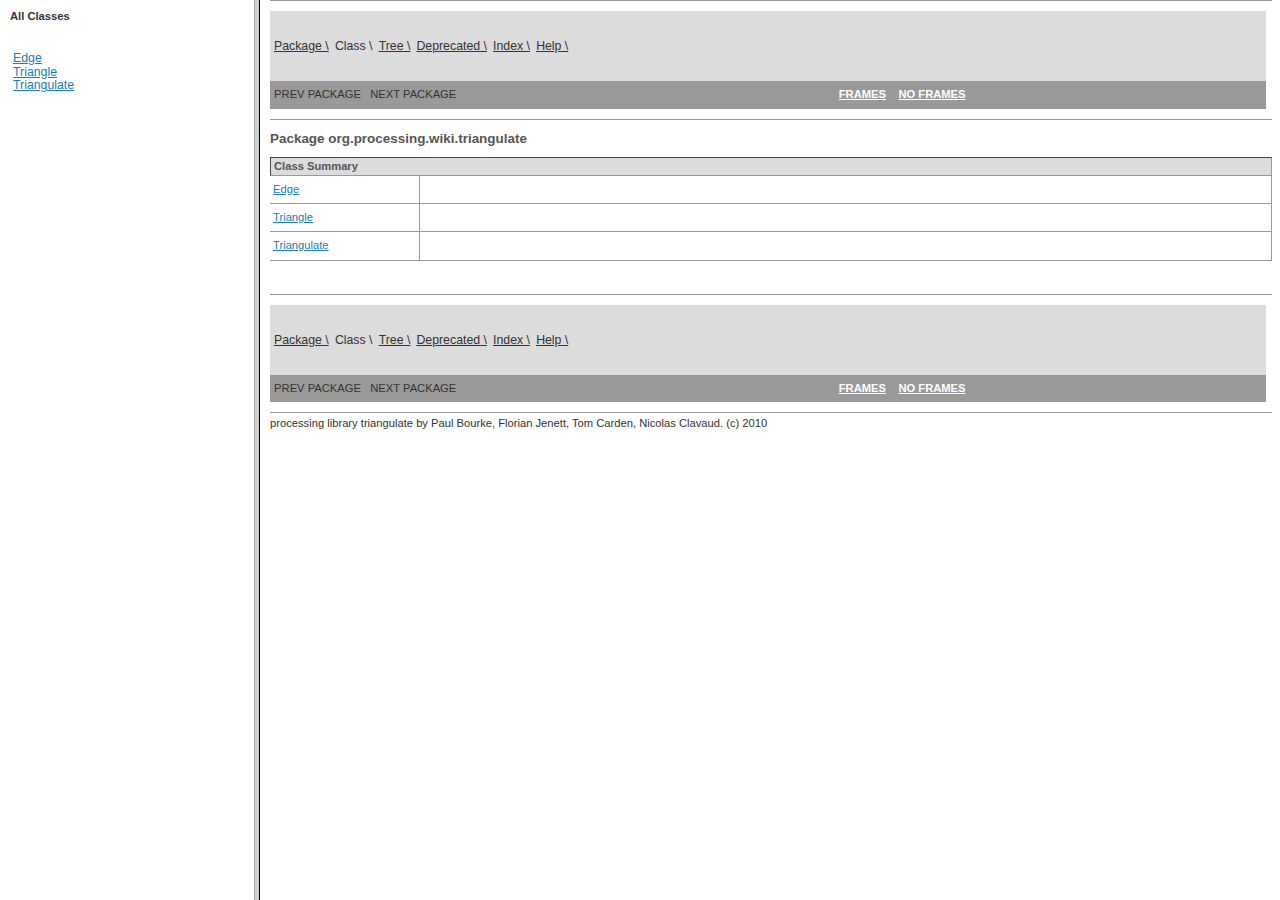
<file: reference/index.html>
<!DOCTYPE HTML PUBLIC "-//W3C//DTD HTML 4.01 Frameset//EN" "http://www.w3.org/TR/html4/frameset.dtd">
<!--NewPage-->
<HTML>
<HEAD>
<!-- Generated by javadoc on Tue Jun 29 00:01:49 CEST 2010-->
<TITLE>
Javadocs: triangulate
</TITLE>
<SCRIPT type="text/javascript">
    targetPage = "" + window.location.search;
    if (targetPage != "" && targetPage != "undefined")
        targetPage = targetPage.substring(1);
    if (targetPage.indexOf(":") != -1)
        targetPage = "undefined";
    function loadFrames() {
        if (targetPage != "" && targetPage != "undefined")
             top.classFrame.location = top.targetPage;
    }
</SCRIPT>
<NOSCRIPT>
</NOSCRIPT>
</HEAD>
<FRAMESET cols="20%,80%" title="" onLoad="top.loadFrames()">
<FRAME src="allclasses-frame.html" name="packageFrame" title="All classes and interfaces (except non-static nested types)">
<FRAME src="org/processing/wiki/triangulate/package-summary.html" name="classFrame" title="Package, class and interface descriptions" scrolling="yes">
<NOFRAMES>
<H2>
Frame Alert</H2>

<P>
This document is designed to be viewed using the frames feature. If you see this message, you are using a non-frame-capable web client.
<BR>
Link to<A HREF="org/processing/wiki/triangulate/package-summary.html">Non-frame version.</A>
</NOFRAMES>
</FRAMESET>
</HTML>
</file>
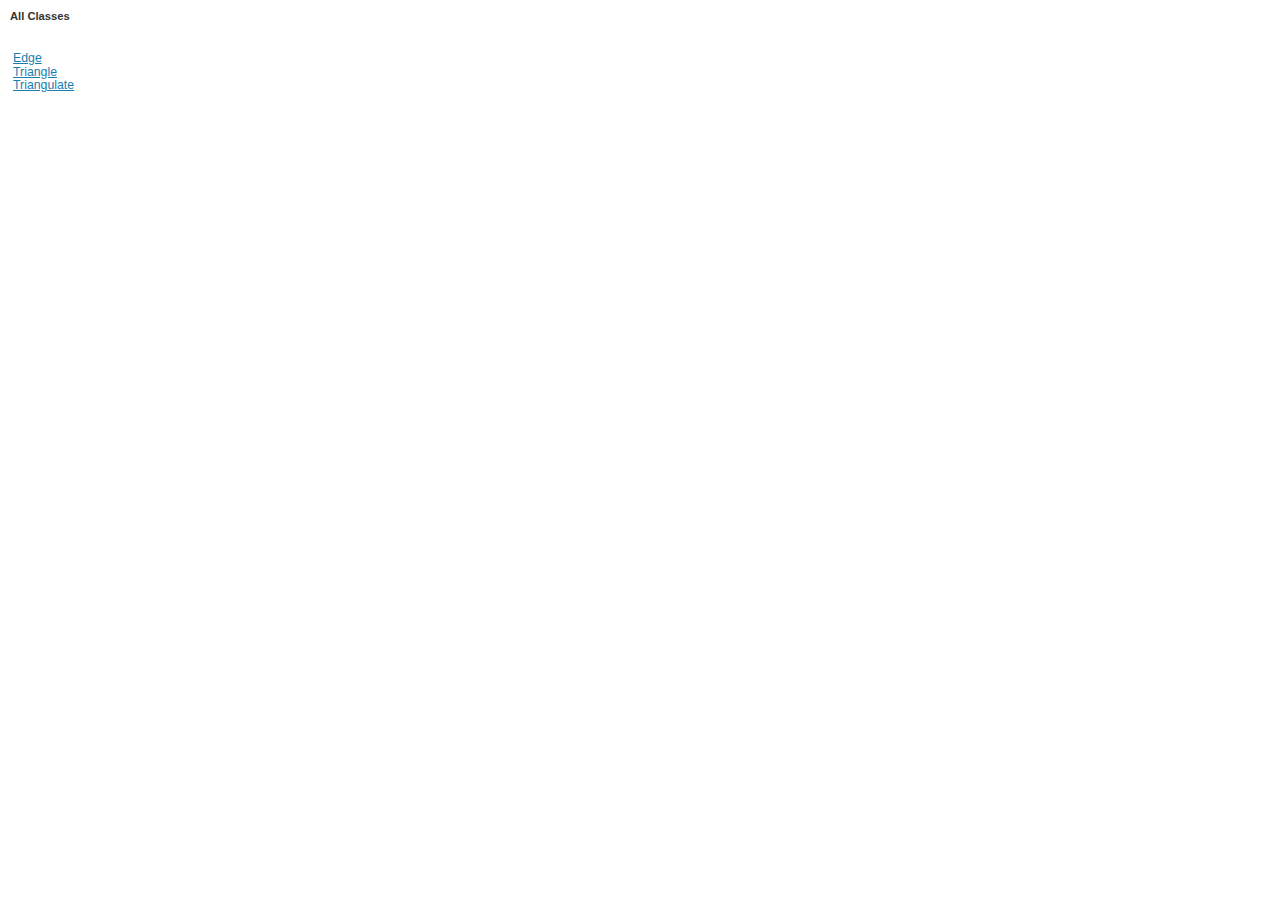
<file: reference/allclasses-frame.html>
<!DOCTYPE HTML PUBLIC "-//W3C//DTD HTML 4.01 Transitional//EN" "http://www.w3.org/TR/html4/loose.dtd">
<!--NewPage-->
<HTML>
<HEAD>
<!-- Generated by javadoc (build 1.6.0_20) on Tue Jun 29 00:01:49 CEST 2010 -->
<TITLE>
All Classes (Javadocs: triangulate)
</TITLE>

<META NAME="date" CONTENT="2010-06-29">

<LINK REL ="stylesheet" TYPE="text/css" HREF="stylesheet.css" TITLE="Style">


</HEAD>

<BODY BGCOLOR="white">
<FONT size="+1" CLASS="FrameHeadingFont">
<B>All Classes</B></FONT>
<BR>

<TABLE BORDER="0" WIDTH="100%" SUMMARY="">
<TR>
<TD NOWRAP><FONT CLASS="FrameItemFont"><A HREF="org/processing/wiki/triangulate/Edge.html" title="class in org.processing.wiki.triangulate" target="classFrame">Edge</A>
<BR>
<A HREF="org/processing/wiki/triangulate/Triangle.html" title="class in org.processing.wiki.triangulate" target="classFrame">Triangle</A>
<BR>
<A HREF="org/processing/wiki/triangulate/Triangulate.html" title="class in org.processing.wiki.triangulate" target="classFrame">Triangulate</A>
<BR>
</FONT></TD>
</TR>
</TABLE>

</BODY>
</HTML>
</file>
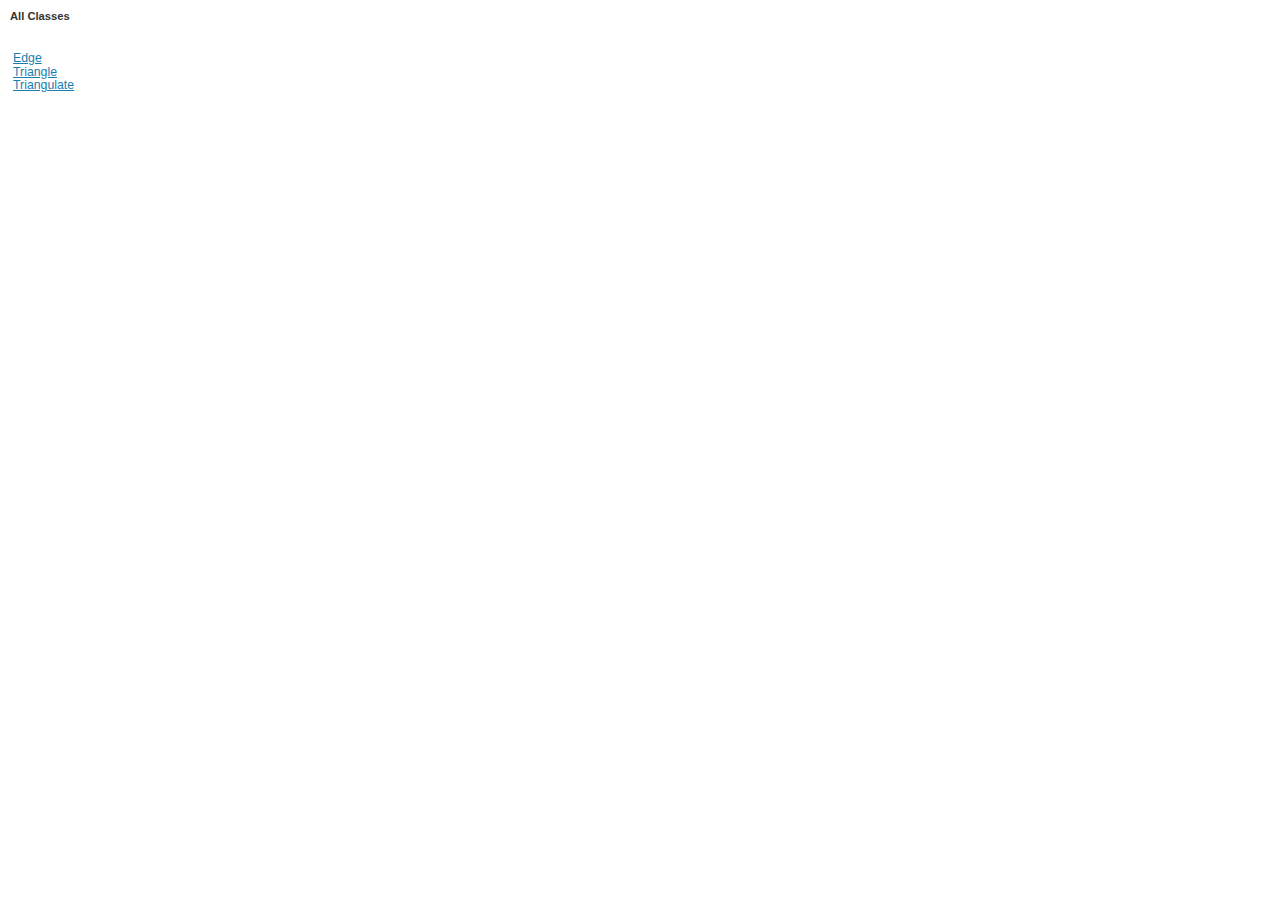
<file: reference/allclasses-noframe.html>
<!DOCTYPE HTML PUBLIC "-//W3C//DTD HTML 4.01 Transitional//EN" "http://www.w3.org/TR/html4/loose.dtd">
<!--NewPage-->
<HTML>
<HEAD>
<!-- Generated by javadoc (build 1.6.0_20) on Tue Jun 29 00:01:49 CEST 2010 -->
<TITLE>
All Classes (Javadocs: triangulate)
</TITLE>

<META NAME="date" CONTENT="2010-06-29">

<LINK REL ="stylesheet" TYPE="text/css" HREF="stylesheet.css" TITLE="Style">


</HEAD>

<BODY BGCOLOR="white">
<FONT size="+1" CLASS="FrameHeadingFont">
<B>All Classes</B></FONT>
<BR>

<TABLE BORDER="0" WIDTH="100%" SUMMARY="">
<TR>
<TD NOWRAP><FONT CLASS="FrameItemFont"><A HREF="org/processing/wiki/triangulate/Edge.html" title="class in org.processing.wiki.triangulate">Edge</A>
<BR>
<A HREF="org/processing/wiki/triangulate/Triangle.html" title="class in org.processing.wiki.triangulate">Triangle</A>
<BR>
<A HREF="org/processing/wiki/triangulate/Triangulate.html" title="class in org.processing.wiki.triangulate">Triangulate</A>
<BR>
</FONT></TD>
</TR>
</TABLE>

</BODY>
</HTML>
</file>
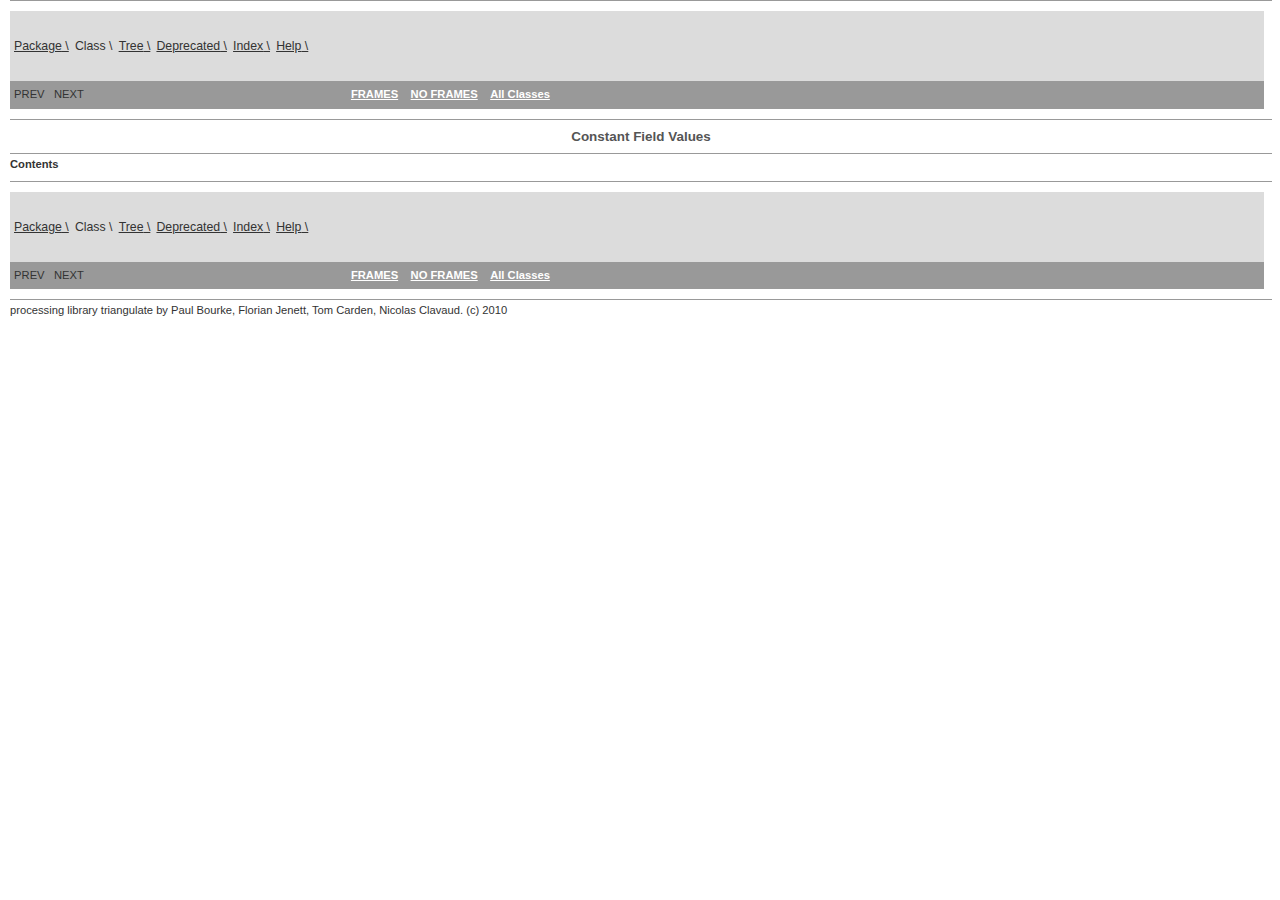
<file: reference/constant-values.html>
<!DOCTYPE HTML PUBLIC "-//W3C//DTD HTML 4.01 Transitional//EN" "http://www.w3.org/TR/html4/loose.dtd">
<!--NewPage-->
<HTML>
<HEAD>
<!-- Generated by javadoc (build 1.6.0_20) on Tue Jun 29 00:01:49 CEST 2010 -->
<TITLE>
Constant Field Values (Javadocs: triangulate)
</TITLE>

<META NAME="date" CONTENT="2010-06-29">

<LINK REL ="stylesheet" TYPE="text/css" HREF="stylesheet.css" TITLE="Style">

<SCRIPT type="text/javascript">
function windowTitle()
{
    if (location.href.indexOf('is-external=true') == -1) {
        parent.document.title="Constant Field Values (Javadocs: triangulate)";
    }
}
</SCRIPT>
<NOSCRIPT>
</NOSCRIPT>

</HEAD>

<BODY BGCOLOR="white" onload="windowTitle();">
<HR>


<!-- ========= START OF TOP NAVBAR ======= -->
<A NAME="navbar_top"><!-- --></A>
<A HREF="#skip-navbar_top" title="Skip navigation links"></A>
<TABLE BORDER="0" WIDTH="100%" CELLPADDING="1" CELLSPACING="0" SUMMARY="">
<TR>
<TD COLSPAN=2 BGCOLOR="#EEEEFF" CLASS="NavBarCell1">
<A NAME="navbar_top_firstrow"><!-- --></A>
<TABLE BORDER="0" CELLPADDING="0" CELLSPACING="3" SUMMARY="">
  <TR ALIGN="center" VALIGN="top">
  <TD BGCOLOR="#EEEEFF" CLASS="NavBarCell1">    <A HREF="org/processing/wiki/triangulate/package-summary.html"><FONT CLASS="NavBarFont1"><B>Package</B></FONT></A>&nbsp;</TD>
  <TD BGCOLOR="#EEEEFF" CLASS="NavBarCell1">    <FONT CLASS="NavBarFont1">Class</FONT>&nbsp;</TD>
  <TD BGCOLOR="#EEEEFF" CLASS="NavBarCell1">    <A HREF="overview-tree.html"><FONT CLASS="NavBarFont1"><B>Tree</B></FONT></A>&nbsp;</TD>
  <TD BGCOLOR="#EEEEFF" CLASS="NavBarCell1">    <A HREF="deprecated-list.html"><FONT CLASS="NavBarFont1"><B>Deprecated</B></FONT></A>&nbsp;</TD>
  <TD BGCOLOR="#EEEEFF" CLASS="NavBarCell1">    <A HREF="index-all.html"><FONT CLASS="NavBarFont1"><B>Index</B></FONT></A>&nbsp;</TD>
  <TD BGCOLOR="#EEEEFF" CLASS="NavBarCell1">    <A HREF="help-doc.html"><FONT CLASS="NavBarFont1"><B>Help</B></FONT></A>&nbsp;</TD>
  </TR>
</TABLE>
</TD>
<TD ALIGN="right" VALIGN="top" ROWSPAN=3><EM>
</EM>
</TD>
</TR>

<TR>
<TD BGCOLOR="white" CLASS="NavBarCell2"><FONT SIZE="-2">
&nbsp;PREV&nbsp;
&nbsp;NEXT</FONT></TD>
<TD BGCOLOR="white" CLASS="NavBarCell2"><FONT SIZE="-2">
  <A HREF="index.html?constant-values.html" target="_top"><B>FRAMES</B></A>  &nbsp;
&nbsp;<A HREF="constant-values.html" target="_top"><B>NO FRAMES</B></A>  &nbsp;
&nbsp;<SCRIPT type="text/javascript">
  <!--
  if(window==top) {
    document.writeln('<A HREF="allclasses-noframe.html"><B>All Classes</B></A>');
  }
  //-->
</SCRIPT>
<NOSCRIPT>
  <A HREF="allclasses-noframe.html"><B>All Classes</B></A>
</NOSCRIPT>


</FONT></TD>
</TR>
</TABLE>
<A NAME="skip-navbar_top"></A>
<!-- ========= END OF TOP NAVBAR ========= -->

<HR>
<CENTER>
<H1>
Constant Field Values</H1>
</CENTER>
<HR SIZE="4" NOSHADE>
<B>Contents</B><UL>
</UL>

<HR>


<!-- ======= START OF BOTTOM NAVBAR ====== -->
<A NAME="navbar_bottom"><!-- --></A>
<A HREF="#skip-navbar_bottom" title="Skip navigation links"></A>
<TABLE BORDER="0" WIDTH="100%" CELLPADDING="1" CELLSPACING="0" SUMMARY="">
<TR>
<TD COLSPAN=2 BGCOLOR="#EEEEFF" CLASS="NavBarCell1">
<A NAME="navbar_bottom_firstrow"><!-- --></A>
<TABLE BORDER="0" CELLPADDING="0" CELLSPACING="3" SUMMARY="">
  <TR ALIGN="center" VALIGN="top">
  <TD BGCOLOR="#EEEEFF" CLASS="NavBarCell1">    <A HREF="org/processing/wiki/triangulate/package-summary.html"><FONT CLASS="NavBarFont1"><B>Package</B></FONT></A>&nbsp;</TD>
  <TD BGCOLOR="#EEEEFF" CLASS="NavBarCell1">    <FONT CLASS="NavBarFont1">Class</FONT>&nbsp;</TD>
  <TD BGCOLOR="#EEEEFF" CLASS="NavBarCell1">    <A HREF="overview-tree.html"><FONT CLASS="NavBarFont1"><B>Tree</B></FONT></A>&nbsp;</TD>
  <TD BGCOLOR="#EEEEFF" CLASS="NavBarCell1">    <A HREF="deprecated-list.html"><FONT CLASS="NavBarFont1"><B>Deprecated</B></FONT></A>&nbsp;</TD>
  <TD BGCOLOR="#EEEEFF" CLASS="NavBarCell1">    <A HREF="index-all.html"><FONT CLASS="NavBarFont1"><B>Index</B></FONT></A>&nbsp;</TD>
  <TD BGCOLOR="#EEEEFF" CLASS="NavBarCell1">    <A HREF="help-doc.html"><FONT CLASS="NavBarFont1"><B>Help</B></FONT></A>&nbsp;</TD>
  </TR>
</TABLE>
</TD>
<TD ALIGN="right" VALIGN="top" ROWSPAN=3><EM>
</EM>
</TD>
</TR>

<TR>
<TD BGCOLOR="white" CLASS="NavBarCell2"><FONT SIZE="-2">
&nbsp;PREV&nbsp;
&nbsp;NEXT</FONT></TD>
<TD BGCOLOR="white" CLASS="NavBarCell2"><FONT SIZE="-2">
  <A HREF="index.html?constant-values.html" target="_top"><B>FRAMES</B></A>  &nbsp;
&nbsp;<A HREF="constant-values.html" target="_top"><B>NO FRAMES</B></A>  &nbsp;
&nbsp;<SCRIPT type="text/javascript">
  <!--
  if(window==top) {
    document.writeln('<A HREF="allclasses-noframe.html"><B>All Classes</B></A>');
  }
  //-->
</SCRIPT>
<NOSCRIPT>
  <A HREF="allclasses-noframe.html"><B>All Classes</B></A>
</NOSCRIPT>


</FONT></TD>
</TR>
</TABLE>
<A NAME="skip-navbar_bottom"></A>
<!-- ======== END OF BOTTOM NAVBAR ======= -->

<HR>
processing library triangulate by Paul Bourke, Florian Jenett, Tom Carden, Nicolas Clavaud. (c) 2010
</BODY>
</HTML>
</file>
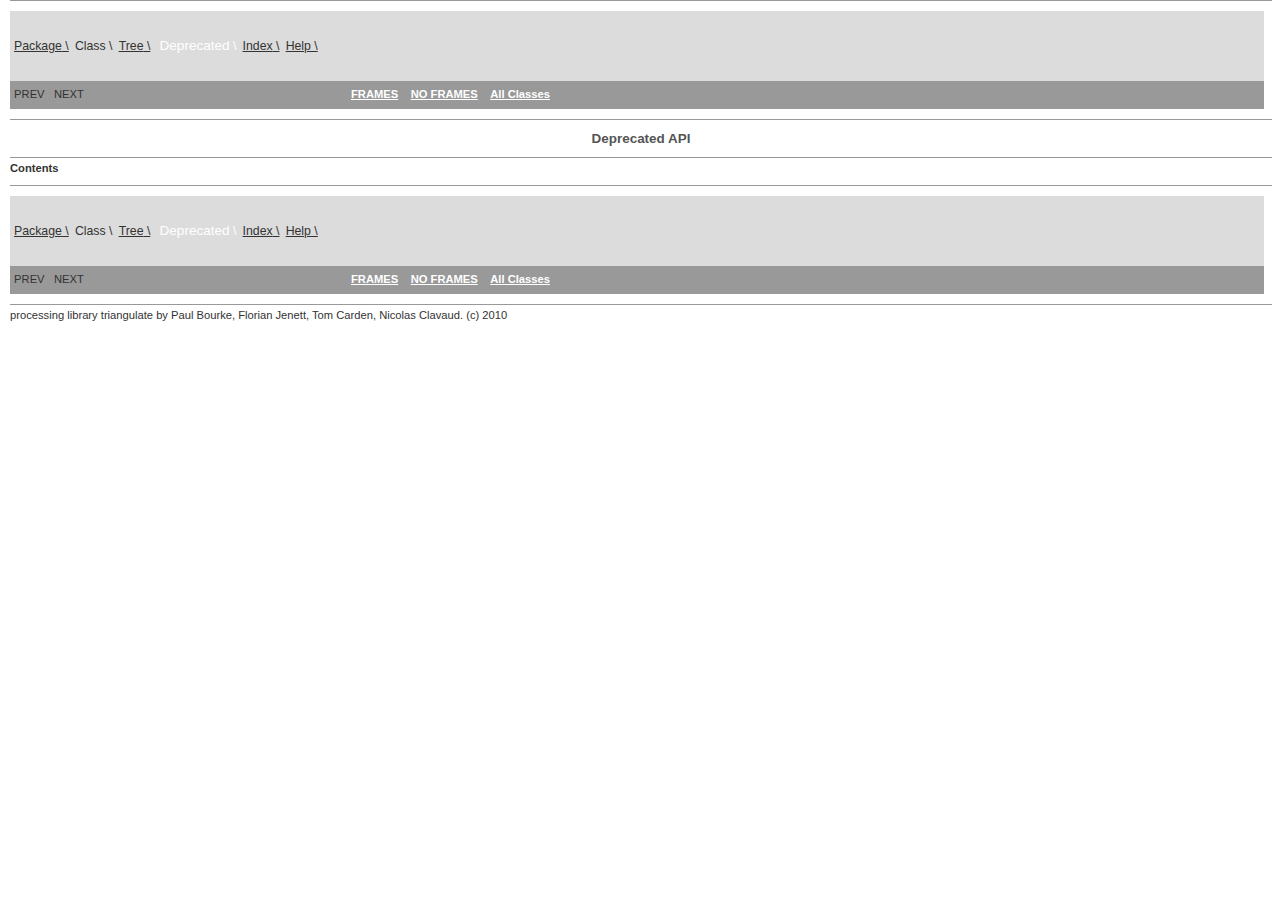
<file: reference/deprecated-list.html>
<!DOCTYPE HTML PUBLIC "-//W3C//DTD HTML 4.01 Transitional//EN" "http://www.w3.org/TR/html4/loose.dtd">
<!--NewPage-->
<HTML>
<HEAD>
<!-- Generated by javadoc (build 1.6.0_20) on Tue Jun 29 00:01:49 CEST 2010 -->
<TITLE>
Deprecated List (Javadocs: triangulate)
</TITLE>

<META NAME="date" CONTENT="2010-06-29">

<LINK REL ="stylesheet" TYPE="text/css" HREF="stylesheet.css" TITLE="Style">

<SCRIPT type="text/javascript">
function windowTitle()
{
    if (location.href.indexOf('is-external=true') == -1) {
        parent.document.title="Deprecated List (Javadocs: triangulate)";
    }
}
</SCRIPT>
<NOSCRIPT>
</NOSCRIPT>

</HEAD>

<BODY BGCOLOR="white" onload="windowTitle();">
<HR>


<!-- ========= START OF TOP NAVBAR ======= -->
<A NAME="navbar_top"><!-- --></A>
<A HREF="#skip-navbar_top" title="Skip navigation links"></A>
<TABLE BORDER="0" WIDTH="100%" CELLPADDING="1" CELLSPACING="0" SUMMARY="">
<TR>
<TD COLSPAN=2 BGCOLOR="#EEEEFF" CLASS="NavBarCell1">
<A NAME="navbar_top_firstrow"><!-- --></A>
<TABLE BORDER="0" CELLPADDING="0" CELLSPACING="3" SUMMARY="">
  <TR ALIGN="center" VALIGN="top">
  <TD BGCOLOR="#EEEEFF" CLASS="NavBarCell1">    <A HREF="org/processing/wiki/triangulate/package-summary.html"><FONT CLASS="NavBarFont1"><B>Package</B></FONT></A>&nbsp;</TD>
  <TD BGCOLOR="#EEEEFF" CLASS="NavBarCell1">    <FONT CLASS="NavBarFont1">Class</FONT>&nbsp;</TD>
  <TD BGCOLOR="#EEEEFF" CLASS="NavBarCell1">    <A HREF="overview-tree.html"><FONT CLASS="NavBarFont1"><B>Tree</B></FONT></A>&nbsp;</TD>
  <TD BGCOLOR="#FFFFFF" CLASS="NavBarCell1Rev"> &nbsp;<FONT CLASS="NavBarFont1Rev"><B>Deprecated</B></FONT>&nbsp;</TD>
  <TD BGCOLOR="#EEEEFF" CLASS="NavBarCell1">    <A HREF="index-all.html"><FONT CLASS="NavBarFont1"><B>Index</B></FONT></A>&nbsp;</TD>
  <TD BGCOLOR="#EEEEFF" CLASS="NavBarCell1">    <A HREF="help-doc.html"><FONT CLASS="NavBarFont1"><B>Help</B></FONT></A>&nbsp;</TD>
  </TR>
</TABLE>
</TD>
<TD ALIGN="right" VALIGN="top" ROWSPAN=3><EM>
</EM>
</TD>
</TR>

<TR>
<TD BGCOLOR="white" CLASS="NavBarCell2"><FONT SIZE="-2">
&nbsp;PREV&nbsp;
&nbsp;NEXT</FONT></TD>
<TD BGCOLOR="white" CLASS="NavBarCell2"><FONT SIZE="-2">
  <A HREF="index.html?deprecated-list.html" target="_top"><B>FRAMES</B></A>  &nbsp;
&nbsp;<A HREF="deprecated-list.html" target="_top"><B>NO FRAMES</B></A>  &nbsp;
&nbsp;<SCRIPT type="text/javascript">
  <!--
  if(window==top) {
    document.writeln('<A HREF="allclasses-noframe.html"><B>All Classes</B></A>');
  }
  //-->
</SCRIPT>
<NOSCRIPT>
  <A HREF="allclasses-noframe.html"><B>All Classes</B></A>
</NOSCRIPT>


</FONT></TD>
</TR>
</TABLE>
<A NAME="skip-navbar_top"></A>
<!-- ========= END OF TOP NAVBAR ========= -->

<HR>
<CENTER>
<H2>
<B>Deprecated API</B></H2>
</CENTER>
<HR SIZE="4" NOSHADE>
<B>Contents</B><UL>
</UL>

<HR>


<!-- ======= START OF BOTTOM NAVBAR ====== -->
<A NAME="navbar_bottom"><!-- --></A>
<A HREF="#skip-navbar_bottom" title="Skip navigation links"></A>
<TABLE BORDER="0" WIDTH="100%" CELLPADDING="1" CELLSPACING="0" SUMMARY="">
<TR>
<TD COLSPAN=2 BGCOLOR="#EEEEFF" CLASS="NavBarCell1">
<A NAME="navbar_bottom_firstrow"><!-- --></A>
<TABLE BORDER="0" CELLPADDING="0" CELLSPACING="3" SUMMARY="">
  <TR ALIGN="center" VALIGN="top">
  <TD BGCOLOR="#EEEEFF" CLASS="NavBarCell1">    <A HREF="org/processing/wiki/triangulate/package-summary.html"><FONT CLASS="NavBarFont1"><B>Package</B></FONT></A>&nbsp;</TD>
  <TD BGCOLOR="#EEEEFF" CLASS="NavBarCell1">    <FONT CLASS="NavBarFont1">Class</FONT>&nbsp;</TD>
  <TD BGCOLOR="#EEEEFF" CLASS="NavBarCell1">    <A HREF="overview-tree.html"><FONT CLASS="NavBarFont1"><B>Tree</B></FONT></A>&nbsp;</TD>
  <TD BGCOLOR="#FFFFFF" CLASS="NavBarCell1Rev"> &nbsp;<FONT CLASS="NavBarFont1Rev"><B>Deprecated</B></FONT>&nbsp;</TD>
  <TD BGCOLOR="#EEEEFF" CLASS="NavBarCell1">    <A HREF="index-all.html"><FONT CLASS="NavBarFont1"><B>Index</B></FONT></A>&nbsp;</TD>
  <TD BGCOLOR="#EEEEFF" CLASS="NavBarCell1">    <A HREF="help-doc.html"><FONT CLASS="NavBarFont1"><B>Help</B></FONT></A>&nbsp;</TD>
  </TR>
</TABLE>
</TD>
<TD ALIGN="right" VALIGN="top" ROWSPAN=3><EM>
</EM>
</TD>
</TR>

<TR>
<TD BGCOLOR="white" CLASS="NavBarCell2"><FONT SIZE="-2">
&nbsp;PREV&nbsp;
&nbsp;NEXT</FONT></TD>
<TD BGCOLOR="white" CLASS="NavBarCell2"><FONT SIZE="-2">
  <A HREF="index.html?deprecated-list.html" target="_top"><B>FRAMES</B></A>  &nbsp;
&nbsp;<A HREF="deprecated-list.html" target="_top"><B>NO FRAMES</B></A>  &nbsp;
&nbsp;<SCRIPT type="text/javascript">
  <!--
  if(window==top) {
    document.writeln('<A HREF="allclasses-noframe.html"><B>All Classes</B></A>');
  }
  //-->
</SCRIPT>
<NOSCRIPT>
  <A HREF="allclasses-noframe.html"><B>All Classes</B></A>
</NOSCRIPT>


</FONT></TD>
</TR>
</TABLE>
<A NAME="skip-navbar_bottom"></A>
<!-- ======== END OF BOTTOM NAVBAR ======= -->

<HR>
processing library triangulate by Paul Bourke, Florian Jenett, Tom Carden, Nicolas Clavaud. (c) 2010
</BODY>
</HTML>
</file>
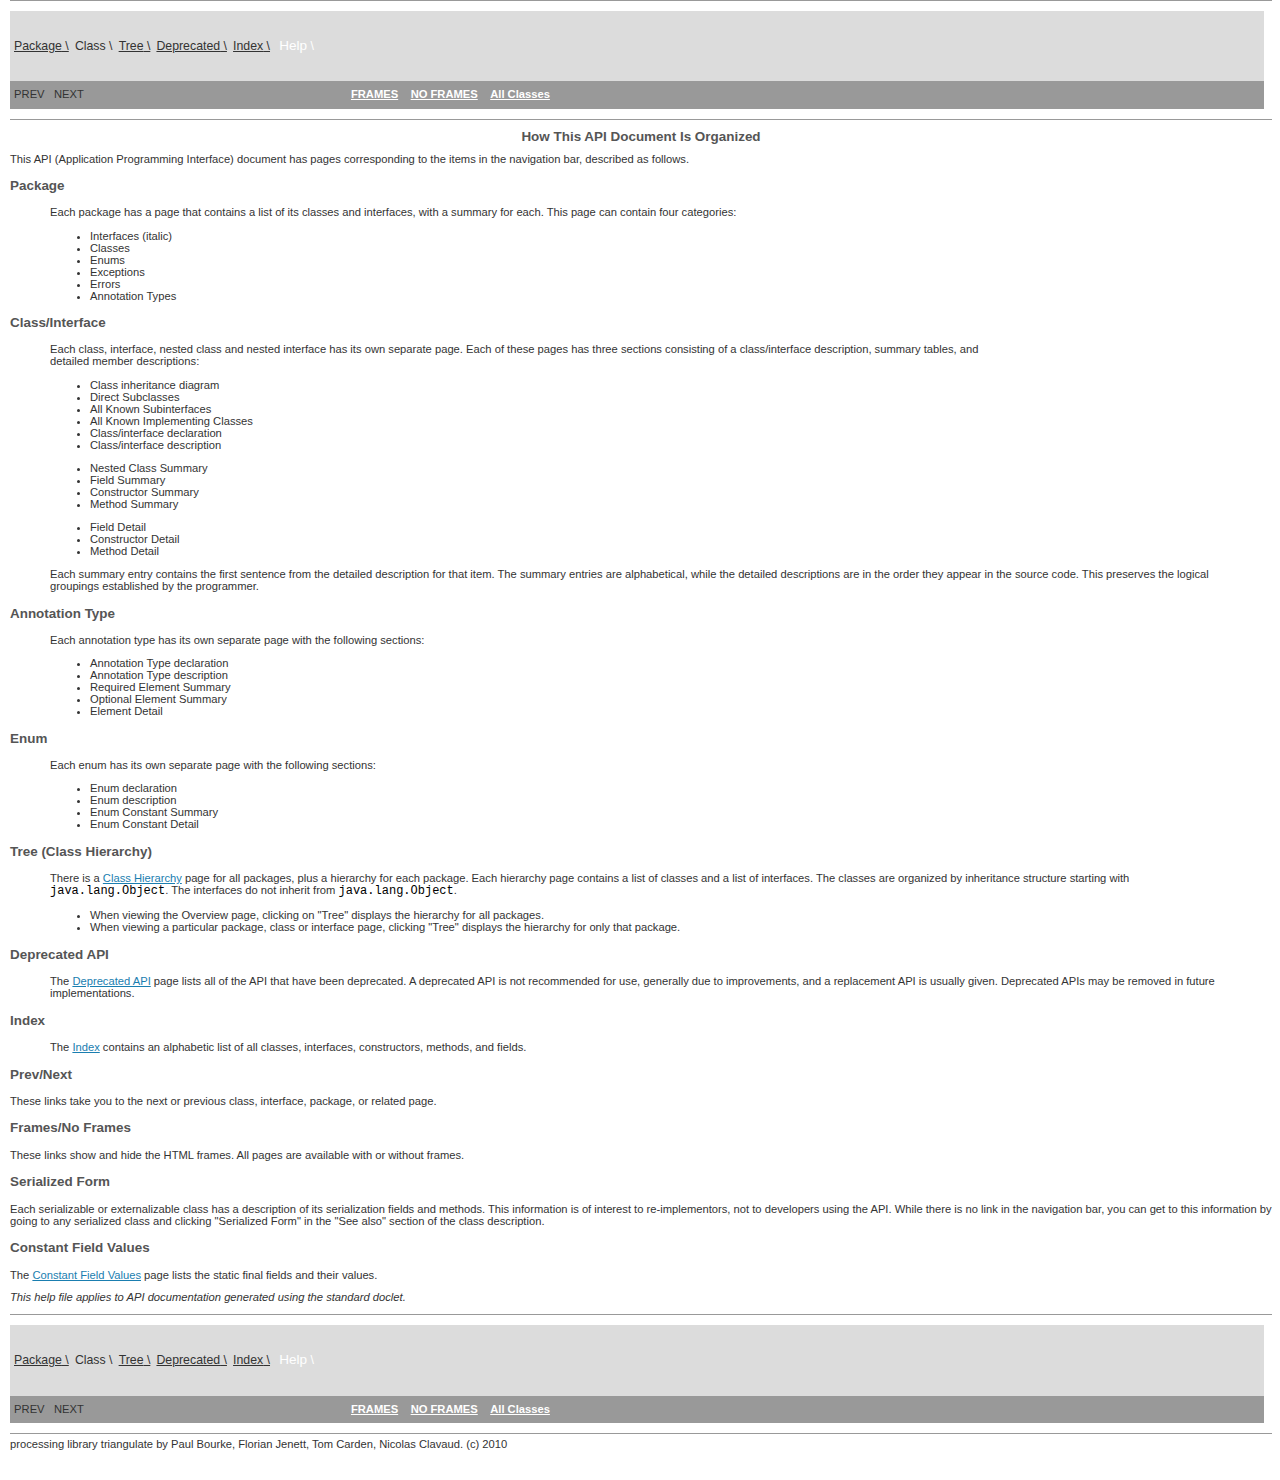
<file: reference/help-doc.html>
<!DOCTYPE HTML PUBLIC "-//W3C//DTD HTML 4.01 Transitional//EN" "http://www.w3.org/TR/html4/loose.dtd">
<!--NewPage-->
<HTML>
<HEAD>
<!-- Generated by javadoc (build 1.6.0_20) on Tue Jun 29 00:01:49 CEST 2010 -->
<TITLE>
API Help (Javadocs: triangulate)
</TITLE>

<META NAME="date" CONTENT="2010-06-29">

<LINK REL ="stylesheet" TYPE="text/css" HREF="stylesheet.css" TITLE="Style">

<SCRIPT type="text/javascript">
function windowTitle()
{
    if (location.href.indexOf('is-external=true') == -1) {
        parent.document.title="API Help (Javadocs: triangulate)";
    }
}
</SCRIPT>
<NOSCRIPT>
</NOSCRIPT>

</HEAD>

<BODY BGCOLOR="white" onload="windowTitle();">
<HR>


<!-- ========= START OF TOP NAVBAR ======= -->
<A NAME="navbar_top"><!-- --></A>
<A HREF="#skip-navbar_top" title="Skip navigation links"></A>
<TABLE BORDER="0" WIDTH="100%" CELLPADDING="1" CELLSPACING="0" SUMMARY="">
<TR>
<TD COLSPAN=2 BGCOLOR="#EEEEFF" CLASS="NavBarCell1">
<A NAME="navbar_top_firstrow"><!-- --></A>
<TABLE BORDER="0" CELLPADDING="0" CELLSPACING="3" SUMMARY="">
  <TR ALIGN="center" VALIGN="top">
  <TD BGCOLOR="#EEEEFF" CLASS="NavBarCell1">    <A HREF="org/processing/wiki/triangulate/package-summary.html"><FONT CLASS="NavBarFont1"><B>Package</B></FONT></A>&nbsp;</TD>
  <TD BGCOLOR="#EEEEFF" CLASS="NavBarCell1">    <FONT CLASS="NavBarFont1">Class</FONT>&nbsp;</TD>
  <TD BGCOLOR="#EEEEFF" CLASS="NavBarCell1">    <A HREF="overview-tree.html"><FONT CLASS="NavBarFont1"><B>Tree</B></FONT></A>&nbsp;</TD>
  <TD BGCOLOR="#EEEEFF" CLASS="NavBarCell1">    <A HREF="deprecated-list.html"><FONT CLASS="NavBarFont1"><B>Deprecated</B></FONT></A>&nbsp;</TD>
  <TD BGCOLOR="#EEEEFF" CLASS="NavBarCell1">    <A HREF="index-all.html"><FONT CLASS="NavBarFont1"><B>Index</B></FONT></A>&nbsp;</TD>
  <TD BGCOLOR="#FFFFFF" CLASS="NavBarCell1Rev"> &nbsp;<FONT CLASS="NavBarFont1Rev"><B>Help</B></FONT>&nbsp;</TD>
  </TR>
</TABLE>
</TD>
<TD ALIGN="right" VALIGN="top" ROWSPAN=3><EM>
</EM>
</TD>
</TR>

<TR>
<TD BGCOLOR="white" CLASS="NavBarCell2"><FONT SIZE="-2">
&nbsp;PREV&nbsp;
&nbsp;NEXT</FONT></TD>
<TD BGCOLOR="white" CLASS="NavBarCell2"><FONT SIZE="-2">
  <A HREF="index.html?help-doc.html" target="_top"><B>FRAMES</B></A>  &nbsp;
&nbsp;<A HREF="help-doc.html" target="_top"><B>NO FRAMES</B></A>  &nbsp;
&nbsp;<SCRIPT type="text/javascript">
  <!--
  if(window==top) {
    document.writeln('<A HREF="allclasses-noframe.html"><B>All Classes</B></A>');
  }
  //-->
</SCRIPT>
<NOSCRIPT>
  <A HREF="allclasses-noframe.html"><B>All Classes</B></A>
</NOSCRIPT>


</FONT></TD>
</TR>
</TABLE>
<A NAME="skip-navbar_top"></A>
<!-- ========= END OF TOP NAVBAR ========= -->

<HR>
<CENTER>
<H1>
How This API Document Is Organized</H1>
</CENTER>
This API (Application Programming Interface) document has pages corresponding to the items in the navigation bar, described as follows.<H3>
Package</H3>
<BLOCKQUOTE>

<P>
Each package has a page that contains a list of its classes and interfaces, with a summary for each. This page can contain four categories:<UL>
<LI>Interfaces (italic)<LI>Classes<LI>Enums<LI>Exceptions<LI>Errors<LI>Annotation Types</UL>
</BLOCKQUOTE>
<H3>
Class/Interface</H3>
<BLOCKQUOTE>

<P>
Each class, interface, nested class and nested interface has its own separate page. Each of these pages has three sections consisting of a class/interface description, summary tables, and detailed member descriptions:<UL>
<LI>Class inheritance diagram<LI>Direct Subclasses<LI>All Known Subinterfaces<LI>All Known Implementing Classes<LI>Class/interface declaration<LI>Class/interface description
<P>
<LI>Nested Class Summary<LI>Field Summary<LI>Constructor Summary<LI>Method Summary
<P>
<LI>Field Detail<LI>Constructor Detail<LI>Method Detail</UL>
Each summary entry contains the first sentence from the detailed description for that item. The summary entries are alphabetical, while the detailed descriptions are in the order they appear in the source code. This preserves the logical groupings established by the programmer.</BLOCKQUOTE>
</BLOCKQUOTE>
<H3>
Annotation Type</H3>
<BLOCKQUOTE>

<P>
Each annotation type has its own separate page with the following sections:<UL>
<LI>Annotation Type declaration<LI>Annotation Type description<LI>Required Element Summary<LI>Optional Element Summary<LI>Element Detail</UL>
</BLOCKQUOTE>
</BLOCKQUOTE>
<H3>
Enum</H3>
<BLOCKQUOTE>

<P>
Each enum has its own separate page with the following sections:<UL>
<LI>Enum declaration<LI>Enum description<LI>Enum Constant Summary<LI>Enum Constant Detail</UL>
</BLOCKQUOTE>
<H3>
Tree (Class Hierarchy)</H3>
<BLOCKQUOTE>
There is a <A HREF="overview-tree.html">Class Hierarchy</A> page for all packages, plus a hierarchy for each package. Each hierarchy page contains a list of classes and a list of interfaces. The classes are organized by inheritance structure starting with <code>java.lang.Object</code>. The interfaces do not inherit from <code>java.lang.Object</code>.<UL>
<LI>When viewing the Overview page, clicking on "Tree" displays the hierarchy for all packages.<LI>When viewing a particular package, class or interface page, clicking "Tree" displays the hierarchy for only that package.</UL>
</BLOCKQUOTE>
<H3>
Deprecated API</H3>
<BLOCKQUOTE>
The <A HREF="deprecated-list.html">Deprecated API</A> page lists all of the API that have been deprecated. A deprecated API is not recommended for use, generally due to improvements, and a replacement API is usually given. Deprecated APIs may be removed in future implementations.</BLOCKQUOTE>
<H3>
Index</H3>
<BLOCKQUOTE>
The <A HREF="index-all.html">Index</A> contains an alphabetic list of all classes, interfaces, constructors, methods, and fields.</BLOCKQUOTE>
<H3>
Prev/Next</H3>
These links take you to the next or previous class, interface, package, or related page.<H3>
Frames/No Frames</H3>
These links show and hide the HTML frames.  All pages are available with or without frames.
<P>
<H3>
Serialized Form</H3>
Each serializable or externalizable class has a description of its serialization fields and methods. This information is of interest to re-implementors, not to developers using the API. While there is no link in the navigation bar, you can get to this information by going to any serialized class and clicking "Serialized Form" in the "See also" section of the class description.
<P>
<H3>
Constant Field Values</H3>
The <a href="constant-values.html">Constant Field Values</a> page lists the static final fields and their values.
<P>
<FONT SIZE="-1">
<EM>
This help file applies to API documentation generated using the standard doclet.</EM>
</FONT>
<BR>
<HR>


<!-- ======= START OF BOTTOM NAVBAR ====== -->
<A NAME="navbar_bottom"><!-- --></A>
<A HREF="#skip-navbar_bottom" title="Skip navigation links"></A>
<TABLE BORDER="0" WIDTH="100%" CELLPADDING="1" CELLSPACING="0" SUMMARY="">
<TR>
<TD COLSPAN=2 BGCOLOR="#EEEEFF" CLASS="NavBarCell1">
<A NAME="navbar_bottom_firstrow"><!-- --></A>
<TABLE BORDER="0" CELLPADDING="0" CELLSPACING="3" SUMMARY="">
  <TR ALIGN="center" VALIGN="top">
  <TD BGCOLOR="#EEEEFF" CLASS="NavBarCell1">    <A HREF="org/processing/wiki/triangulate/package-summary.html"><FONT CLASS="NavBarFont1"><B>Package</B></FONT></A>&nbsp;</TD>
  <TD BGCOLOR="#EEEEFF" CLASS="NavBarCell1">    <FONT CLASS="NavBarFont1">Class</FONT>&nbsp;</TD>
  <TD BGCOLOR="#EEEEFF" CLASS="NavBarCell1">    <A HREF="overview-tree.html"><FONT CLASS="NavBarFont1"><B>Tree</B></FONT></A>&nbsp;</TD>
  <TD BGCOLOR="#EEEEFF" CLASS="NavBarCell1">    <A HREF="deprecated-list.html"><FONT CLASS="NavBarFont1"><B>Deprecated</B></FONT></A>&nbsp;</TD>
  <TD BGCOLOR="#EEEEFF" CLASS="NavBarCell1">    <A HREF="index-all.html"><FONT CLASS="NavBarFont1"><B>Index</B></FONT></A>&nbsp;</TD>
  <TD BGCOLOR="#FFFFFF" CLASS="NavBarCell1Rev"> &nbsp;<FONT CLASS="NavBarFont1Rev"><B>Help</B></FONT>&nbsp;</TD>
  </TR>
</TABLE>
</TD>
<TD ALIGN="right" VALIGN="top" ROWSPAN=3><EM>
</EM>
</TD>
</TR>

<TR>
<TD BGCOLOR="white" CLASS="NavBarCell2"><FONT SIZE="-2">
&nbsp;PREV&nbsp;
&nbsp;NEXT</FONT></TD>
<TD BGCOLOR="white" CLASS="NavBarCell2"><FONT SIZE="-2">
  <A HREF="index.html?help-doc.html" target="_top"><B>FRAMES</B></A>  &nbsp;
&nbsp;<A HREF="help-doc.html" target="_top"><B>NO FRAMES</B></A>  &nbsp;
&nbsp;<SCRIPT type="text/javascript">
  <!--
  if(window==top) {
    document.writeln('<A HREF="allclasses-noframe.html"><B>All Classes</B></A>');
  }
  //-->
</SCRIPT>
<NOSCRIPT>
  <A HREF="allclasses-noframe.html"><B>All Classes</B></A>
</NOSCRIPT>


</FONT></TD>
</TR>
</TABLE>
<A NAME="skip-navbar_bottom"></A>
<!-- ======== END OF BOTTOM NAVBAR ======= -->

<HR>
processing library triangulate by Paul Bourke, Florian Jenett, Tom Carden, Nicolas Clavaud. (c) 2010
</BODY>
</HTML>
</file>
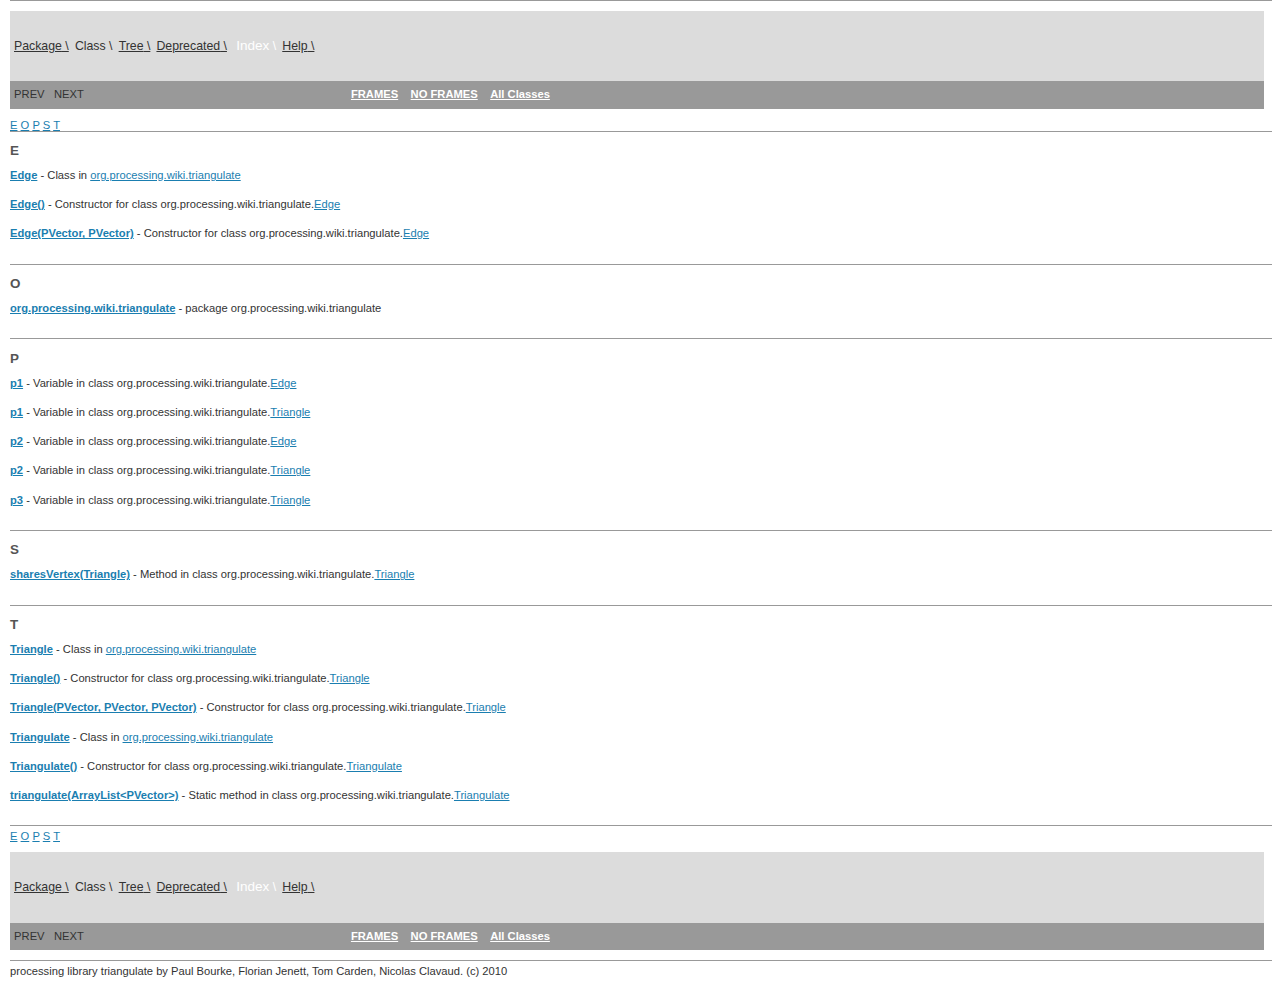
<file: reference/index-all.html>
<!DOCTYPE HTML PUBLIC "-//W3C//DTD HTML 4.01 Transitional//EN" "http://www.w3.org/TR/html4/loose.dtd">
<!--NewPage-->
<HTML>
<HEAD>
<!-- Generated by javadoc (build 1.6.0_20) on Tue Jun 29 00:01:49 CEST 2010 -->
<TITLE>
Index (Javadocs: triangulate)
</TITLE>

<META NAME="date" CONTENT="2010-06-29">

<LINK REL ="stylesheet" TYPE="text/css" HREF="./stylesheet.css" TITLE="Style">

<SCRIPT type="text/javascript">
function windowTitle()
{
    if (location.href.indexOf('is-external=true') == -1) {
        parent.document.title="Index (Javadocs: triangulate)";
    }
}
</SCRIPT>
<NOSCRIPT>
</NOSCRIPT>

</HEAD>

<BODY BGCOLOR="white" onload="windowTitle();">
<HR>


<!-- ========= START OF TOP NAVBAR ======= -->
<A NAME="navbar_top"><!-- --></A>
<A HREF="#skip-navbar_top" title="Skip navigation links"></A>
<TABLE BORDER="0" WIDTH="100%" CELLPADDING="1" CELLSPACING="0" SUMMARY="">
<TR>
<TD COLSPAN=2 BGCOLOR="#EEEEFF" CLASS="NavBarCell1">
<A NAME="navbar_top_firstrow"><!-- --></A>
<TABLE BORDER="0" CELLPADDING="0" CELLSPACING="3" SUMMARY="">
  <TR ALIGN="center" VALIGN="top">
  <TD BGCOLOR="#EEEEFF" CLASS="NavBarCell1">    <A HREF="./org/processing/wiki/triangulate/package-summary.html"><FONT CLASS="NavBarFont1"><B>Package</B></FONT></A>&nbsp;</TD>
  <TD BGCOLOR="#EEEEFF" CLASS="NavBarCell1">    <FONT CLASS="NavBarFont1">Class</FONT>&nbsp;</TD>
  <TD BGCOLOR="#EEEEFF" CLASS="NavBarCell1">    <A HREF="./overview-tree.html"><FONT CLASS="NavBarFont1"><B>Tree</B></FONT></A>&nbsp;</TD>
  <TD BGCOLOR="#EEEEFF" CLASS="NavBarCell1">    <A HREF="./deprecated-list.html"><FONT CLASS="NavBarFont1"><B>Deprecated</B></FONT></A>&nbsp;</TD>
  <TD BGCOLOR="#FFFFFF" CLASS="NavBarCell1Rev"> &nbsp;<FONT CLASS="NavBarFont1Rev"><B>Index</B></FONT>&nbsp;</TD>
  <TD BGCOLOR="#EEEEFF" CLASS="NavBarCell1">    <A HREF="./help-doc.html"><FONT CLASS="NavBarFont1"><B>Help</B></FONT></A>&nbsp;</TD>
  </TR>
</TABLE>
</TD>
<TD ALIGN="right" VALIGN="top" ROWSPAN=3><EM>
</EM>
</TD>
</TR>

<TR>
<TD BGCOLOR="white" CLASS="NavBarCell2"><FONT SIZE="-2">
&nbsp;PREV&nbsp;
&nbsp;NEXT</FONT></TD>
<TD BGCOLOR="white" CLASS="NavBarCell2"><FONT SIZE="-2">
  <A HREF="./index.html?index-all.html" target="_top"><B>FRAMES</B></A>  &nbsp;
&nbsp;<A HREF="index-all.html" target="_top"><B>NO FRAMES</B></A>  &nbsp;
&nbsp;<SCRIPT type="text/javascript">
  <!--
  if(window==top) {
    document.writeln('<A HREF="./allclasses-noframe.html"><B>All Classes</B></A>');
  }
  //-->
</SCRIPT>
<NOSCRIPT>
  <A HREF="./allclasses-noframe.html"><B>All Classes</B></A>
</NOSCRIPT>


</FONT></TD>
</TR>
</TABLE>
<A NAME="skip-navbar_top"></A>
<!-- ========= END OF TOP NAVBAR ========= -->

<A HREF="#_E_">E</A> <A HREF="#_O_">O</A> <A HREF="#_P_">P</A> <A HREF="#_S_">S</A> <A HREF="#_T_">T</A> <HR>
<A NAME="_E_"><!-- --></A><H2>
<B>E</B></H2>
<DL>
<DT><A HREF="./org/processing/wiki/triangulate/Edge.html" title="class in org.processing.wiki.triangulate"><B>Edge</B></A> - Class in <A HREF="./org/processing/wiki/triangulate/package-summary.html">org.processing.wiki.triangulate</A><DD>&nbsp;<DT><A HREF="./org/processing/wiki/triangulate/Edge.html#Edge()"><B>Edge()</B></A> - 
Constructor for class org.processing.wiki.triangulate.<A HREF="./org/processing/wiki/triangulate/Edge.html" title="class in org.processing.wiki.triangulate">Edge</A>
<DD>&nbsp;
<DT><A HREF="./org/processing/wiki/triangulate/Edge.html#Edge(processing.core.PVector, processing.core.PVector)"><B>Edge(PVector, PVector)</B></A> - 
Constructor for class org.processing.wiki.triangulate.<A HREF="./org/processing/wiki/triangulate/Edge.html" title="class in org.processing.wiki.triangulate">Edge</A>
<DD>&nbsp;
</DL>
<HR>
<A NAME="_O_"><!-- --></A><H2>
<B>O</B></H2>
<DL>
<DT><A HREF="./org/processing/wiki/triangulate/package-summary.html"><B>org.processing.wiki.triangulate</B></A> - package org.processing.wiki.triangulate<DD>&nbsp;</DL>
<HR>
<A NAME="_P_"><!-- --></A><H2>
<B>P</B></H2>
<DL>
<DT><A HREF="./org/processing/wiki/triangulate/Edge.html#p1"><B>p1</B></A> - 
Variable in class org.processing.wiki.triangulate.<A HREF="./org/processing/wiki/triangulate/Edge.html" title="class in org.processing.wiki.triangulate">Edge</A>
<DD>&nbsp;
<DT><A HREF="./org/processing/wiki/triangulate/Triangle.html#p1"><B>p1</B></A> - 
Variable in class org.processing.wiki.triangulate.<A HREF="./org/processing/wiki/triangulate/Triangle.html" title="class in org.processing.wiki.triangulate">Triangle</A>
<DD>&nbsp;
<DT><A HREF="./org/processing/wiki/triangulate/Edge.html#p2"><B>p2</B></A> - 
Variable in class org.processing.wiki.triangulate.<A HREF="./org/processing/wiki/triangulate/Edge.html" title="class in org.processing.wiki.triangulate">Edge</A>
<DD>&nbsp;
<DT><A HREF="./org/processing/wiki/triangulate/Triangle.html#p2"><B>p2</B></A> - 
Variable in class org.processing.wiki.triangulate.<A HREF="./org/processing/wiki/triangulate/Triangle.html" title="class in org.processing.wiki.triangulate">Triangle</A>
<DD>&nbsp;
<DT><A HREF="./org/processing/wiki/triangulate/Triangle.html#p3"><B>p3</B></A> - 
Variable in class org.processing.wiki.triangulate.<A HREF="./org/processing/wiki/triangulate/Triangle.html" title="class in org.processing.wiki.triangulate">Triangle</A>
<DD>&nbsp;
</DL>
<HR>
<A NAME="_S_"><!-- --></A><H2>
<B>S</B></H2>
<DL>
<DT><A HREF="./org/processing/wiki/triangulate/Triangle.html#sharesVertex(org.processing.wiki.triangulate.Triangle)"><B>sharesVertex(Triangle)</B></A> - 
Method in class org.processing.wiki.triangulate.<A HREF="./org/processing/wiki/triangulate/Triangle.html" title="class in org.processing.wiki.triangulate">Triangle</A>
<DD>&nbsp;
</DL>
<HR>
<A NAME="_T_"><!-- --></A><H2>
<B>T</B></H2>
<DL>
<DT><A HREF="./org/processing/wiki/triangulate/Triangle.html" title="class in org.processing.wiki.triangulate"><B>Triangle</B></A> - Class in <A HREF="./org/processing/wiki/triangulate/package-summary.html">org.processing.wiki.triangulate</A><DD>&nbsp;<DT><A HREF="./org/processing/wiki/triangulate/Triangle.html#Triangle()"><B>Triangle()</B></A> - 
Constructor for class org.processing.wiki.triangulate.<A HREF="./org/processing/wiki/triangulate/Triangle.html" title="class in org.processing.wiki.triangulate">Triangle</A>
<DD>&nbsp;
<DT><A HREF="./org/processing/wiki/triangulate/Triangle.html#Triangle(processing.core.PVector, processing.core.PVector, processing.core.PVector)"><B>Triangle(PVector, PVector, PVector)</B></A> - 
Constructor for class org.processing.wiki.triangulate.<A HREF="./org/processing/wiki/triangulate/Triangle.html" title="class in org.processing.wiki.triangulate">Triangle</A>
<DD>&nbsp;
<DT><A HREF="./org/processing/wiki/triangulate/Triangulate.html" title="class in org.processing.wiki.triangulate"><B>Triangulate</B></A> - Class in <A HREF="./org/processing/wiki/triangulate/package-summary.html">org.processing.wiki.triangulate</A><DD>&nbsp;<DT><A HREF="./org/processing/wiki/triangulate/Triangulate.html#Triangulate()"><B>Triangulate()</B></A> - 
Constructor for class org.processing.wiki.triangulate.<A HREF="./org/processing/wiki/triangulate/Triangulate.html" title="class in org.processing.wiki.triangulate">Triangulate</A>
<DD>&nbsp;
<DT><A HREF="./org/processing/wiki/triangulate/Triangulate.html#triangulate(java.util.ArrayList)"><B>triangulate(ArrayList&lt;PVector&gt;)</B></A> - 
Static method in class org.processing.wiki.triangulate.<A HREF="./org/processing/wiki/triangulate/Triangulate.html" title="class in org.processing.wiki.triangulate">Triangulate</A>
<DD>&nbsp;
</DL>
<HR>
<A HREF="#_E_">E</A> <A HREF="#_O_">O</A> <A HREF="#_P_">P</A> <A HREF="#_S_">S</A> <A HREF="#_T_">T</A> 

<!-- ======= START OF BOTTOM NAVBAR ====== -->
<A NAME="navbar_bottom"><!-- --></A>
<A HREF="#skip-navbar_bottom" title="Skip navigation links"></A>
<TABLE BORDER="0" WIDTH="100%" CELLPADDING="1" CELLSPACING="0" SUMMARY="">
<TR>
<TD COLSPAN=2 BGCOLOR="#EEEEFF" CLASS="NavBarCell1">
<A NAME="navbar_bottom_firstrow"><!-- --></A>
<TABLE BORDER="0" CELLPADDING="0" CELLSPACING="3" SUMMARY="">
  <TR ALIGN="center" VALIGN="top">
  <TD BGCOLOR="#EEEEFF" CLASS="NavBarCell1">    <A HREF="./org/processing/wiki/triangulate/package-summary.html"><FONT CLASS="NavBarFont1"><B>Package</B></FONT></A>&nbsp;</TD>
  <TD BGCOLOR="#EEEEFF" CLASS="NavBarCell1">    <FONT CLASS="NavBarFont1">Class</FONT>&nbsp;</TD>
  <TD BGCOLOR="#EEEEFF" CLASS="NavBarCell1">    <A HREF="./overview-tree.html"><FONT CLASS="NavBarFont1"><B>Tree</B></FONT></A>&nbsp;</TD>
  <TD BGCOLOR="#EEEEFF" CLASS="NavBarCell1">    <A HREF="./deprecated-list.html"><FONT CLASS="NavBarFont1"><B>Deprecated</B></FONT></A>&nbsp;</TD>
  <TD BGCOLOR="#FFFFFF" CLASS="NavBarCell1Rev"> &nbsp;<FONT CLASS="NavBarFont1Rev"><B>Index</B></FONT>&nbsp;</TD>
  <TD BGCOLOR="#EEEEFF" CLASS="NavBarCell1">    <A HREF="./help-doc.html"><FONT CLASS="NavBarFont1"><B>Help</B></FONT></A>&nbsp;</TD>
  </TR>
</TABLE>
</TD>
<TD ALIGN="right" VALIGN="top" ROWSPAN=3><EM>
</EM>
</TD>
</TR>

<TR>
<TD BGCOLOR="white" CLASS="NavBarCell2"><FONT SIZE="-2">
&nbsp;PREV&nbsp;
&nbsp;NEXT</FONT></TD>
<TD BGCOLOR="white" CLASS="NavBarCell2"><FONT SIZE="-2">
  <A HREF="./index.html?index-all.html" target="_top"><B>FRAMES</B></A>  &nbsp;
&nbsp;<A HREF="index-all.html" target="_top"><B>NO FRAMES</B></A>  &nbsp;
&nbsp;<SCRIPT type="text/javascript">
  <!--
  if(window==top) {
    document.writeln('<A HREF="./allclasses-noframe.html"><B>All Classes</B></A>');
  }
  //-->
</SCRIPT>
<NOSCRIPT>
  <A HREF="./allclasses-noframe.html"><B>All Classes</B></A>
</NOSCRIPT>


</FONT></TD>
</TR>
</TABLE>
<A NAME="skip-navbar_bottom"></A>
<!-- ======== END OF BOTTOM NAVBAR ======= -->

<HR>
processing library triangulate by Paul Bourke, Florian Jenett, Tom Carden, Nicolas Clavaud. (c) 2010
</BODY>
</HTML>
</file>
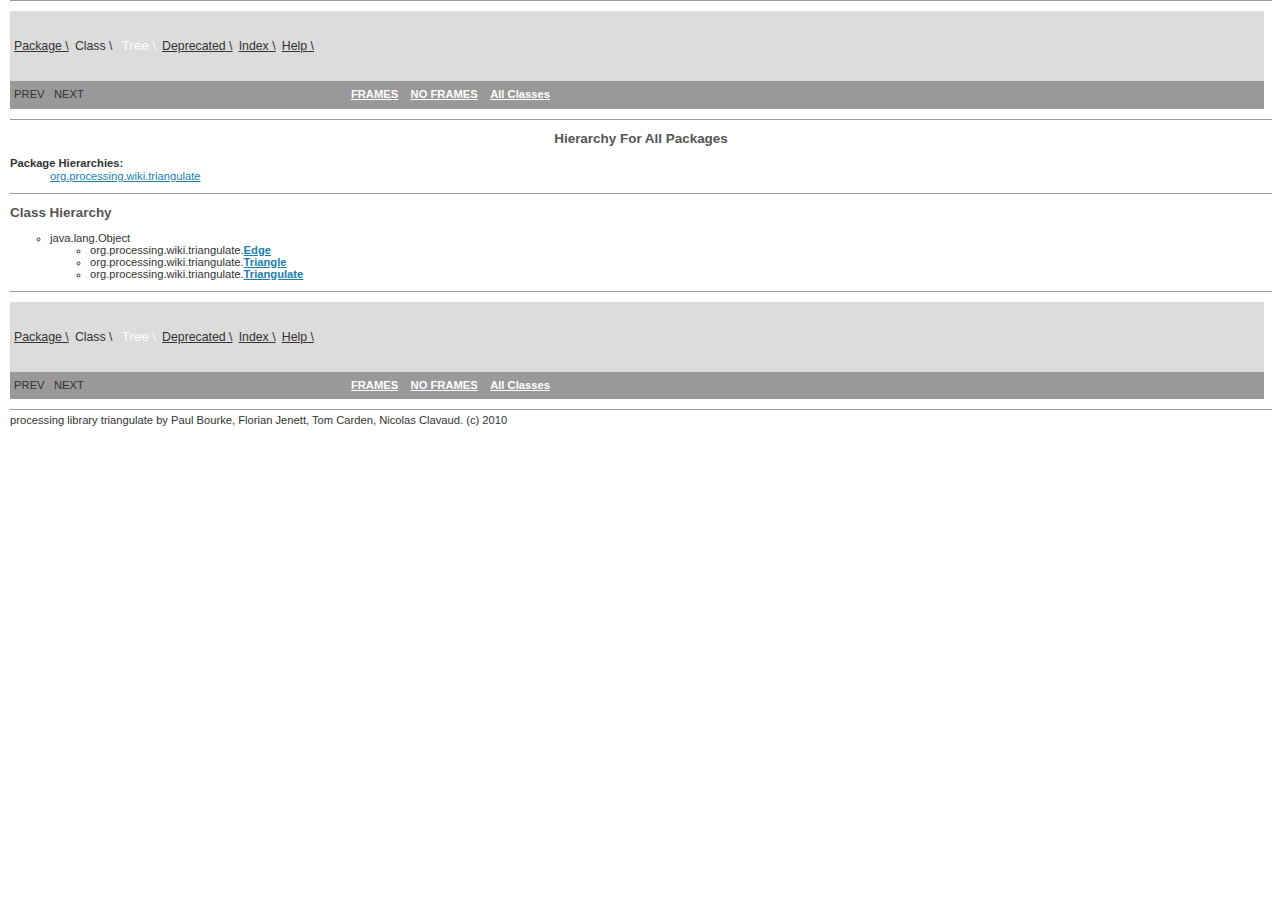
<file: reference/overview-tree.html>
<!DOCTYPE HTML PUBLIC "-//W3C//DTD HTML 4.01 Transitional//EN" "http://www.w3.org/TR/html4/loose.dtd">
<!--NewPage-->
<HTML>
<HEAD>
<!-- Generated by javadoc (build 1.6.0_20) on Tue Jun 29 00:01:49 CEST 2010 -->
<TITLE>
Class Hierarchy (Javadocs: triangulate)
</TITLE>

<META NAME="date" CONTENT="2010-06-29">

<LINK REL ="stylesheet" TYPE="text/css" HREF="stylesheet.css" TITLE="Style">

<SCRIPT type="text/javascript">
function windowTitle()
{
    if (location.href.indexOf('is-external=true') == -1) {
        parent.document.title="Class Hierarchy (Javadocs: triangulate)";
    }
}
</SCRIPT>
<NOSCRIPT>
</NOSCRIPT>

</HEAD>

<BODY BGCOLOR="white" onload="windowTitle();">
<HR>


<!-- ========= START OF TOP NAVBAR ======= -->
<A NAME="navbar_top"><!-- --></A>
<A HREF="#skip-navbar_top" title="Skip navigation links"></A>
<TABLE BORDER="0" WIDTH="100%" CELLPADDING="1" CELLSPACING="0" SUMMARY="">
<TR>
<TD COLSPAN=2 BGCOLOR="#EEEEFF" CLASS="NavBarCell1">
<A NAME="navbar_top_firstrow"><!-- --></A>
<TABLE BORDER="0" CELLPADDING="0" CELLSPACING="3" SUMMARY="">
  <TR ALIGN="center" VALIGN="top">
  <TD BGCOLOR="#EEEEFF" CLASS="NavBarCell1">    <A HREF="org/processing/wiki/triangulate/package-summary.html"><FONT CLASS="NavBarFont1"><B>Package</B></FONT></A>&nbsp;</TD>
  <TD BGCOLOR="#EEEEFF" CLASS="NavBarCell1">    <FONT CLASS="NavBarFont1">Class</FONT>&nbsp;</TD>
  <TD BGCOLOR="#FFFFFF" CLASS="NavBarCell1Rev"> &nbsp;<FONT CLASS="NavBarFont1Rev"><B>Tree</B></FONT>&nbsp;</TD>
  <TD BGCOLOR="#EEEEFF" CLASS="NavBarCell1">    <A HREF="deprecated-list.html"><FONT CLASS="NavBarFont1"><B>Deprecated</B></FONT></A>&nbsp;</TD>
  <TD BGCOLOR="#EEEEFF" CLASS="NavBarCell1">    <A HREF="index-all.html"><FONT CLASS="NavBarFont1"><B>Index</B></FONT></A>&nbsp;</TD>
  <TD BGCOLOR="#EEEEFF" CLASS="NavBarCell1">    <A HREF="help-doc.html"><FONT CLASS="NavBarFont1"><B>Help</B></FONT></A>&nbsp;</TD>
  </TR>
</TABLE>
</TD>
<TD ALIGN="right" VALIGN="top" ROWSPAN=3><EM>
</EM>
</TD>
</TR>

<TR>
<TD BGCOLOR="white" CLASS="NavBarCell2"><FONT SIZE="-2">
&nbsp;PREV&nbsp;
&nbsp;NEXT</FONT></TD>
<TD BGCOLOR="white" CLASS="NavBarCell2"><FONT SIZE="-2">
  <A HREF="index.html?overview-tree.html" target="_top"><B>FRAMES</B></A>  &nbsp;
&nbsp;<A HREF="overview-tree.html" target="_top"><B>NO FRAMES</B></A>  &nbsp;
&nbsp;<SCRIPT type="text/javascript">
  <!--
  if(window==top) {
    document.writeln('<A HREF="allclasses-noframe.html"><B>All Classes</B></A>');
  }
  //-->
</SCRIPT>
<NOSCRIPT>
  <A HREF="allclasses-noframe.html"><B>All Classes</B></A>
</NOSCRIPT>


</FONT></TD>
</TR>
</TABLE>
<A NAME="skip-navbar_top"></A>
<!-- ========= END OF TOP NAVBAR ========= -->

<HR>
<CENTER>
<H2>
Hierarchy For All Packages</H2>
</CENTER>
<DL>
<DT><B>Package Hierarchies:</B><DD><A HREF="org/processing/wiki/triangulate/package-tree.html">org.processing.wiki.triangulate</A></DL>
<HR>
<H2>
Class Hierarchy
</H2>
<UL>
<LI TYPE="circle">java.lang.Object<UL>
<LI TYPE="circle">org.processing.wiki.triangulate.<A HREF="org/processing/wiki/triangulate/Edge.html" title="class in org.processing.wiki.triangulate"><B>Edge</B></A><LI TYPE="circle">org.processing.wiki.triangulate.<A HREF="org/processing/wiki/triangulate/Triangle.html" title="class in org.processing.wiki.triangulate"><B>Triangle</B></A><LI TYPE="circle">org.processing.wiki.triangulate.<A HREF="org/processing/wiki/triangulate/Triangulate.html" title="class in org.processing.wiki.triangulate"><B>Triangulate</B></A></UL>
</UL>
<HR>


<!-- ======= START OF BOTTOM NAVBAR ====== -->
<A NAME="navbar_bottom"><!-- --></A>
<A HREF="#skip-navbar_bottom" title="Skip navigation links"></A>
<TABLE BORDER="0" WIDTH="100%" CELLPADDING="1" CELLSPACING="0" SUMMARY="">
<TR>
<TD COLSPAN=2 BGCOLOR="#EEEEFF" CLASS="NavBarCell1">
<A NAME="navbar_bottom_firstrow"><!-- --></A>
<TABLE BORDER="0" CELLPADDING="0" CELLSPACING="3" SUMMARY="">
  <TR ALIGN="center" VALIGN="top">
  <TD BGCOLOR="#EEEEFF" CLASS="NavBarCell1">    <A HREF="org/processing/wiki/triangulate/package-summary.html"><FONT CLASS="NavBarFont1"><B>Package</B></FONT></A>&nbsp;</TD>
  <TD BGCOLOR="#EEEEFF" CLASS="NavBarCell1">    <FONT CLASS="NavBarFont1">Class</FONT>&nbsp;</TD>
  <TD BGCOLOR="#FFFFFF" CLASS="NavBarCell1Rev"> &nbsp;<FONT CLASS="NavBarFont1Rev"><B>Tree</B></FONT>&nbsp;</TD>
  <TD BGCOLOR="#EEEEFF" CLASS="NavBarCell1">    <A HREF="deprecated-list.html"><FONT CLASS="NavBarFont1"><B>Deprecated</B></FONT></A>&nbsp;</TD>
  <TD BGCOLOR="#EEEEFF" CLASS="NavBarCell1">    <A HREF="index-all.html"><FONT CLASS="NavBarFont1"><B>Index</B></FONT></A>&nbsp;</TD>
  <TD BGCOLOR="#EEEEFF" CLASS="NavBarCell1">    <A HREF="help-doc.html"><FONT CLASS="NavBarFont1"><B>Help</B></FONT></A>&nbsp;</TD>
  </TR>
</TABLE>
</TD>
<TD ALIGN="right" VALIGN="top" ROWSPAN=3><EM>
</EM>
</TD>
</TR>

<TR>
<TD BGCOLOR="white" CLASS="NavBarCell2"><FONT SIZE="-2">
&nbsp;PREV&nbsp;
&nbsp;NEXT</FONT></TD>
<TD BGCOLOR="white" CLASS="NavBarCell2"><FONT SIZE="-2">
  <A HREF="index.html?overview-tree.html" target="_top"><B>FRAMES</B></A>  &nbsp;
&nbsp;<A HREF="overview-tree.html" target="_top"><B>NO FRAMES</B></A>  &nbsp;
&nbsp;<SCRIPT type="text/javascript">
  <!--
  if(window==top) {
    document.writeln('<A HREF="allclasses-noframe.html"><B>All Classes</B></A>');
  }
  //-->
</SCRIPT>
<NOSCRIPT>
  <A HREF="allclasses-noframe.html"><B>All Classes</B></A>
</NOSCRIPT>


</FONT></TD>
</TR>
</TABLE>
<A NAME="skip-navbar_bottom"></A>
<!-- ======== END OF BOTTOM NAVBAR ======= -->

<HR>
processing library triangulate by Paul Bourke, Florian Jenett, Tom Carden, Nicolas Clavaud. (c) 2010
</BODY>
</HTML>
</file>
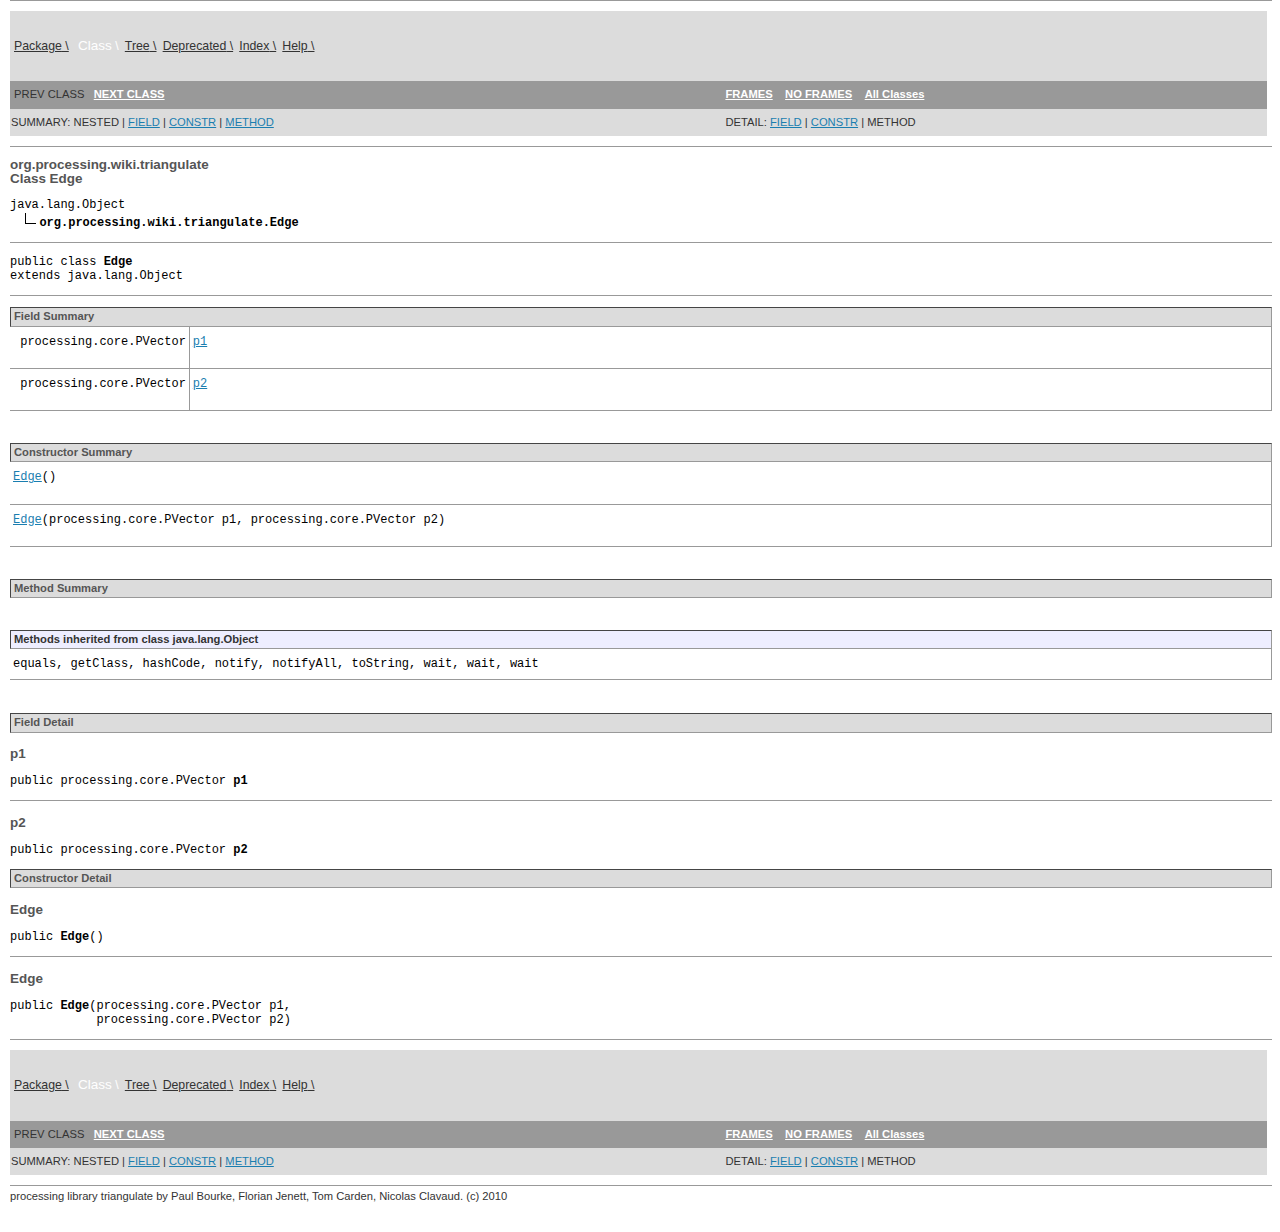
<file: reference/org/processing/wiki/triangulate/Edge.html>
<!DOCTYPE HTML PUBLIC "-//W3C//DTD HTML 4.01 Transitional//EN" "http://www.w3.org/TR/html4/loose.dtd">
<!--NewPage-->
<HTML>
<HEAD>
<!-- Generated by javadoc (build 1.6.0_20) on Tue Jun 29 00:01:49 CEST 2010 -->
<TITLE>
Edge (Javadocs: triangulate)
</TITLE>

<META NAME="date" CONTENT="2010-06-29">

<LINK REL ="stylesheet" TYPE="text/css" HREF="../../../../stylesheet.css" TITLE="Style">

<SCRIPT type="text/javascript">
function windowTitle()
{
    if (location.href.indexOf('is-external=true') == -1) {
        parent.document.title="Edge (Javadocs: triangulate)";
    }
}
</SCRIPT>
<NOSCRIPT>
</NOSCRIPT>

</HEAD>

<BODY BGCOLOR="white" onload="windowTitle();">
<HR>


<!-- ========= START OF TOP NAVBAR ======= -->
<A NAME="navbar_top"><!-- --></A>
<A HREF="#skip-navbar_top" title="Skip navigation links"></A>
<TABLE BORDER="0" WIDTH="100%" CELLPADDING="1" CELLSPACING="0" SUMMARY="">
<TR>
<TD COLSPAN=2 BGCOLOR="#EEEEFF" CLASS="NavBarCell1">
<A NAME="navbar_top_firstrow"><!-- --></A>
<TABLE BORDER="0" CELLPADDING="0" CELLSPACING="3" SUMMARY="">
  <TR ALIGN="center" VALIGN="top">
  <TD BGCOLOR="#EEEEFF" CLASS="NavBarCell1">    <A HREF="../../../../org/processing/wiki/triangulate/package-summary.html"><FONT CLASS="NavBarFont1"><B>Package</B></FONT></A>&nbsp;</TD>
  <TD BGCOLOR="#FFFFFF" CLASS="NavBarCell1Rev"> &nbsp;<FONT CLASS="NavBarFont1Rev"><B>Class</B></FONT>&nbsp;</TD>
  <TD BGCOLOR="#EEEEFF" CLASS="NavBarCell1">    <A HREF="package-tree.html"><FONT CLASS="NavBarFont1"><B>Tree</B></FONT></A>&nbsp;</TD>
  <TD BGCOLOR="#EEEEFF" CLASS="NavBarCell1">    <A HREF="../../../../deprecated-list.html"><FONT CLASS="NavBarFont1"><B>Deprecated</B></FONT></A>&nbsp;</TD>
  <TD BGCOLOR="#EEEEFF" CLASS="NavBarCell1">    <A HREF="../../../../index-all.html"><FONT CLASS="NavBarFont1"><B>Index</B></FONT></A>&nbsp;</TD>
  <TD BGCOLOR="#EEEEFF" CLASS="NavBarCell1">    <A HREF="../../../../help-doc.html"><FONT CLASS="NavBarFont1"><B>Help</B></FONT></A>&nbsp;</TD>
  </TR>
</TABLE>
</TD>
<TD ALIGN="right" VALIGN="top" ROWSPAN=3><EM>
</EM>
</TD>
</TR>

<TR>
<TD BGCOLOR="white" CLASS="NavBarCell2"><FONT SIZE="-2">
&nbsp;PREV CLASS&nbsp;
&nbsp;<A HREF="../../../../org/processing/wiki/triangulate/Triangle.html" title="class in org.processing.wiki.triangulate"><B>NEXT CLASS</B></A></FONT></TD>
<TD BGCOLOR="white" CLASS="NavBarCell2"><FONT SIZE="-2">
  <A HREF="../../../../index.html?org/processing/wiki/triangulate/Edge.html" target="_top"><B>FRAMES</B></A>  &nbsp;
&nbsp;<A HREF="Edge.html" target="_top"><B>NO FRAMES</B></A>  &nbsp;
&nbsp;<SCRIPT type="text/javascript">
  <!--
  if(window==top) {
    document.writeln('<A HREF="../../../../allclasses-noframe.html"><B>All Classes</B></A>');
  }
  //-->
</SCRIPT>
<NOSCRIPT>
  <A HREF="../../../../allclasses-noframe.html"><B>All Classes</B></A>
</NOSCRIPT>


</FONT></TD>
</TR>
<TR>
<TD VALIGN="top" CLASS="NavBarCell3"><FONT SIZE="-2">
  SUMMARY:&nbsp;NESTED&nbsp;|&nbsp;<A HREF="#field_summary">FIELD</A>&nbsp;|&nbsp;<A HREF="#constructor_summary">CONSTR</A>&nbsp;|&nbsp;<A HREF="#methods_inherited_from_class_java.lang.Object">METHOD</A></FONT></TD>
<TD VALIGN="top" CLASS="NavBarCell3"><FONT SIZE="-2">
DETAIL:&nbsp;<A HREF="#field_detail">FIELD</A>&nbsp;|&nbsp;<A HREF="#constructor_detail">CONSTR</A>&nbsp;|&nbsp;METHOD</FONT></TD>
</TR>
</TABLE>
<A NAME="skip-navbar_top"></A>
<!-- ========= END OF TOP NAVBAR ========= -->

<HR>
<!-- ======== START OF CLASS DATA ======== -->
<H2>
<FONT SIZE="-1">
org.processing.wiki.triangulate</FONT>
<BR>
Class Edge</H2>
<PRE>
java.lang.Object
  <IMG SRC="../../../../resources/inherit.gif" ALT="extended by "><B>org.processing.wiki.triangulate.Edge</B>
</PRE>
<HR>
<DL>
<DT><PRE>public class <B>Edge</B><DT>extends java.lang.Object</DL>
</PRE>

<P>
<HR>

<P>
<!-- =========== FIELD SUMMARY =========== -->

<A NAME="field_summary"><!-- --></A>
<TABLE BORDER="1" WIDTH="100%" CELLPADDING="3" CELLSPACING="0" SUMMARY="">
<TR BGCOLOR="#CCCCFF" CLASS="TableHeadingColor">
<TH ALIGN="left" COLSPAN="2"><FONT SIZE="+2">
<B>Field Summary</B></FONT></TH>
</TR>
<TR BGCOLOR="white" CLASS="TableRowColor">
<TD ALIGN="right" VALIGN="top" WIDTH="1%"><FONT SIZE="-1">
<CODE>&nbsp;processing.core.PVector</CODE></FONT></TD>
<TD><CODE><B><A HREF="../../../../org/processing/wiki/triangulate/Edge.html#p1">p1</A></B></CODE>

<BR>
&nbsp;&nbsp;&nbsp;&nbsp;&nbsp;&nbsp;&nbsp;&nbsp;&nbsp;&nbsp;&nbsp;</TD>
</TR>
<TR BGCOLOR="white" CLASS="TableRowColor">
<TD ALIGN="right" VALIGN="top" WIDTH="1%"><FONT SIZE="-1">
<CODE>&nbsp;processing.core.PVector</CODE></FONT></TD>
<TD><CODE><B><A HREF="../../../../org/processing/wiki/triangulate/Edge.html#p2">p2</A></B></CODE>

<BR>
&nbsp;&nbsp;&nbsp;&nbsp;&nbsp;&nbsp;&nbsp;&nbsp;&nbsp;&nbsp;&nbsp;</TD>
</TR>
</TABLE>
&nbsp;
<!-- ======== CONSTRUCTOR SUMMARY ======== -->

<A NAME="constructor_summary"><!-- --></A>
<TABLE BORDER="1" WIDTH="100%" CELLPADDING="3" CELLSPACING="0" SUMMARY="">
<TR BGCOLOR="#CCCCFF" CLASS="TableHeadingColor">
<TH ALIGN="left" COLSPAN="2"><FONT SIZE="+2">
<B>Constructor Summary</B></FONT></TH>
</TR>
<TR BGCOLOR="white" CLASS="TableRowColor">
<TD><CODE><B><A HREF="../../../../org/processing/wiki/triangulate/Edge.html#Edge()">Edge</A></B>()</CODE>

<BR>
&nbsp;&nbsp;&nbsp;&nbsp;&nbsp;&nbsp;&nbsp;&nbsp;&nbsp;&nbsp;&nbsp;</TD>
</TR>
<TR BGCOLOR="white" CLASS="TableRowColor">
<TD><CODE><B><A HREF="../../../../org/processing/wiki/triangulate/Edge.html#Edge(processing.core.PVector, processing.core.PVector)">Edge</A></B>(processing.core.PVector&nbsp;p1,
     processing.core.PVector&nbsp;p2)</CODE>

<BR>
&nbsp;&nbsp;&nbsp;&nbsp;&nbsp;&nbsp;&nbsp;&nbsp;&nbsp;&nbsp;&nbsp;</TD>
</TR>
</TABLE>
&nbsp;
<!-- ========== METHOD SUMMARY =========== -->

<A NAME="method_summary"><!-- --></A>
<TABLE BORDER="1" WIDTH="100%" CELLPADDING="3" CELLSPACING="0" SUMMARY="">
<TR BGCOLOR="#CCCCFF" CLASS="TableHeadingColor">
<TH ALIGN="left" COLSPAN="2"><FONT SIZE="+2">
<B>Method Summary</B></FONT></TH>
</TR>
</TABLE>
&nbsp;<A NAME="methods_inherited_from_class_java.lang.Object"><!-- --></A>
<TABLE BORDER="1" WIDTH="100%" CELLPADDING="3" CELLSPACING="0" SUMMARY="">
<TR BGCOLOR="#EEEEFF" CLASS="TableSubHeadingColor">
<TH ALIGN="left"><B>Methods inherited from class java.lang.Object</B></TH>
</TR>
<TR BGCOLOR="white" CLASS="TableRowColor">
<TD><CODE>equals, getClass, hashCode, notify, notifyAll, toString, wait, wait, wait</CODE></TD>
</TR>
</TABLE>
&nbsp;
<P>

<!-- ============ FIELD DETAIL =========== -->

<A NAME="field_detail"><!-- --></A>
<TABLE BORDER="1" WIDTH="100%" CELLPADDING="3" CELLSPACING="0" SUMMARY="">
<TR BGCOLOR="#CCCCFF" CLASS="TableHeadingColor">
<TH ALIGN="left" COLSPAN="1"><FONT SIZE="+2">
<B>Field Detail</B></FONT></TH>
</TR>
</TABLE>

<A NAME="p1"><!-- --></A><H3>
p1</H3>
<PRE>
public processing.core.PVector <B>p1</B></PRE>
<DL>
<DL>
</DL>
</DL>
<HR>

<A NAME="p2"><!-- --></A><H3>
p2</H3>
<PRE>
public processing.core.PVector <B>p2</B></PRE>
<DL>
<DL>
</DL>
</DL>

<!-- ========= CONSTRUCTOR DETAIL ======== -->

<A NAME="constructor_detail"><!-- --></A>
<TABLE BORDER="1" WIDTH="100%" CELLPADDING="3" CELLSPACING="0" SUMMARY="">
<TR BGCOLOR="#CCCCFF" CLASS="TableHeadingColor">
<TH ALIGN="left" COLSPAN="1"><FONT SIZE="+2">
<B>Constructor Detail</B></FONT></TH>
</TR>
</TABLE>

<A NAME="Edge()"><!-- --></A><H3>
Edge</H3>
<PRE>
public <B>Edge</B>()</PRE>
<DL>
</DL>
<HR>

<A NAME="Edge(processing.core.PVector, processing.core.PVector)"><!-- --></A><H3>
Edge</H3>
<PRE>
public <B>Edge</B>(processing.core.PVector&nbsp;p1,
            processing.core.PVector&nbsp;p2)</PRE>
<DL>
</DL>
<!-- ========= END OF CLASS DATA ========= -->
<HR>


<!-- ======= START OF BOTTOM NAVBAR ====== -->
<A NAME="navbar_bottom"><!-- --></A>
<A HREF="#skip-navbar_bottom" title="Skip navigation links"></A>
<TABLE BORDER="0" WIDTH="100%" CELLPADDING="1" CELLSPACING="0" SUMMARY="">
<TR>
<TD COLSPAN=2 BGCOLOR="#EEEEFF" CLASS="NavBarCell1">
<A NAME="navbar_bottom_firstrow"><!-- --></A>
<TABLE BORDER="0" CELLPADDING="0" CELLSPACING="3" SUMMARY="">
  <TR ALIGN="center" VALIGN="top">
  <TD BGCOLOR="#EEEEFF" CLASS="NavBarCell1">    <A HREF="../../../../org/processing/wiki/triangulate/package-summary.html"><FONT CLASS="NavBarFont1"><B>Package</B></FONT></A>&nbsp;</TD>
  <TD BGCOLOR="#FFFFFF" CLASS="NavBarCell1Rev"> &nbsp;<FONT CLASS="NavBarFont1Rev"><B>Class</B></FONT>&nbsp;</TD>
  <TD BGCOLOR="#EEEEFF" CLASS="NavBarCell1">    <A HREF="package-tree.html"><FONT CLASS="NavBarFont1"><B>Tree</B></FONT></A>&nbsp;</TD>
  <TD BGCOLOR="#EEEEFF" CLASS="NavBarCell1">    <A HREF="../../../../deprecated-list.html"><FONT CLASS="NavBarFont1"><B>Deprecated</B></FONT></A>&nbsp;</TD>
  <TD BGCOLOR="#EEEEFF" CLASS="NavBarCell1">    <A HREF="../../../../index-all.html"><FONT CLASS="NavBarFont1"><B>Index</B></FONT></A>&nbsp;</TD>
  <TD BGCOLOR="#EEEEFF" CLASS="NavBarCell1">    <A HREF="../../../../help-doc.html"><FONT CLASS="NavBarFont1"><B>Help</B></FONT></A>&nbsp;</TD>
  </TR>
</TABLE>
</TD>
<TD ALIGN="right" VALIGN="top" ROWSPAN=3><EM>
</EM>
</TD>
</TR>

<TR>
<TD BGCOLOR="white" CLASS="NavBarCell2"><FONT SIZE="-2">
&nbsp;PREV CLASS&nbsp;
&nbsp;<A HREF="../../../../org/processing/wiki/triangulate/Triangle.html" title="class in org.processing.wiki.triangulate"><B>NEXT CLASS</B></A></FONT></TD>
<TD BGCOLOR="white" CLASS="NavBarCell2"><FONT SIZE="-2">
  <A HREF="../../../../index.html?org/processing/wiki/triangulate/Edge.html" target="_top"><B>FRAMES</B></A>  &nbsp;
&nbsp;<A HREF="Edge.html" target="_top"><B>NO FRAMES</B></A>  &nbsp;
&nbsp;<SCRIPT type="text/javascript">
  <!--
  if(window==top) {
    document.writeln('<A HREF="../../../../allclasses-noframe.html"><B>All Classes</B></A>');
  }
  //-->
</SCRIPT>
<NOSCRIPT>
  <A HREF="../../../../allclasses-noframe.html"><B>All Classes</B></A>
</NOSCRIPT>


</FONT></TD>
</TR>
<TR>
<TD VALIGN="top" CLASS="NavBarCell3"><FONT SIZE="-2">
  SUMMARY:&nbsp;NESTED&nbsp;|&nbsp;<A HREF="#field_summary">FIELD</A>&nbsp;|&nbsp;<A HREF="#constructor_summary">CONSTR</A>&nbsp;|&nbsp;<A HREF="#methods_inherited_from_class_java.lang.Object">METHOD</A></FONT></TD>
<TD VALIGN="top" CLASS="NavBarCell3"><FONT SIZE="-2">
DETAIL:&nbsp;<A HREF="#field_detail">FIELD</A>&nbsp;|&nbsp;<A HREF="#constructor_detail">CONSTR</A>&nbsp;|&nbsp;METHOD</FONT></TD>
</TR>
</TABLE>
<A NAME="skip-navbar_bottom"></A>
<!-- ======== END OF BOTTOM NAVBAR ======= -->

<HR>
processing library triangulate by Paul Bourke, Florian Jenett, Tom Carden, Nicolas Clavaud. (c) 2010
</BODY>
</HTML>
</file>
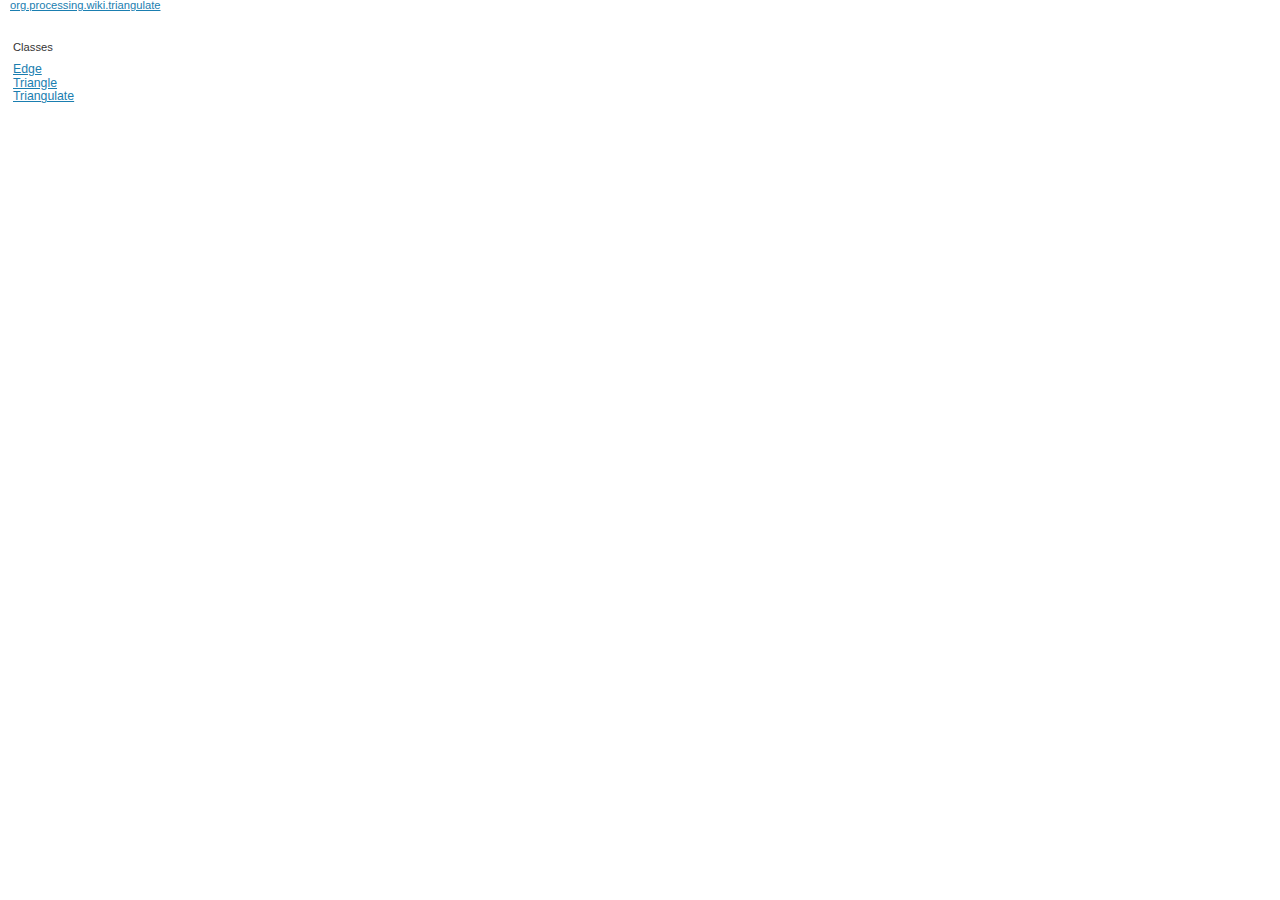
<file: reference/org/processing/wiki/triangulate/package-frame.html>
<!DOCTYPE HTML PUBLIC "-//W3C//DTD HTML 4.01 Transitional//EN" "http://www.w3.org/TR/html4/loose.dtd">
<!--NewPage-->
<HTML>
<HEAD>
<!-- Generated by javadoc (build 1.6.0_20) on Tue Jun 29 00:01:49 CEST 2010 -->
<TITLE>
org.processing.wiki.triangulate (Javadocs: triangulate)
</TITLE>

<META NAME="date" CONTENT="2010-06-29">

<LINK REL ="stylesheet" TYPE="text/css" HREF="../../../../stylesheet.css" TITLE="Style">


</HEAD>

<BODY BGCOLOR="white">
<FONT size="+1" CLASS="FrameTitleFont">
<A HREF="../../../../org/processing/wiki/triangulate/package-summary.html" target="classFrame">org.processing.wiki.triangulate</A></FONT>
<TABLE BORDER="0" WIDTH="100%" SUMMARY="">
<TR>
<TD NOWRAP><FONT size="+1" CLASS="FrameHeadingFont">
Classes</FONT>&nbsp;
<FONT CLASS="FrameItemFont">
<BR>
<A HREF="Edge.html" title="class in org.processing.wiki.triangulate" target="classFrame">Edge</A>
<BR>
<A HREF="Triangle.html" title="class in org.processing.wiki.triangulate" target="classFrame">Triangle</A>
<BR>
<A HREF="Triangulate.html" title="class in org.processing.wiki.triangulate" target="classFrame">Triangulate</A></FONT></TD>
</TR>
</TABLE>


</BODY>
</HTML>
</file>
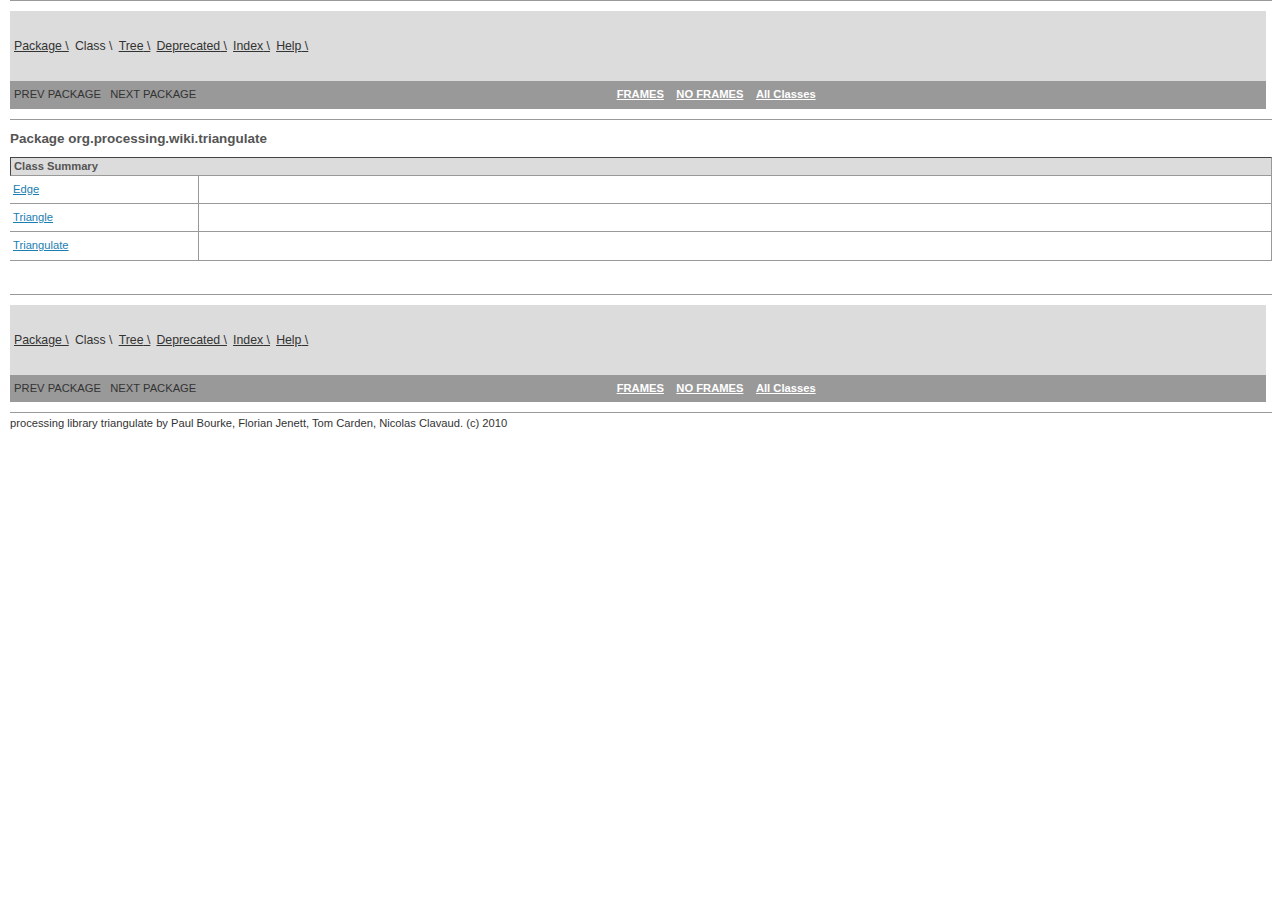
<file: reference/org/processing/wiki/triangulate/package-summary.html>
<!DOCTYPE HTML PUBLIC "-//W3C//DTD HTML 4.01 Transitional//EN" "http://www.w3.org/TR/html4/loose.dtd">
<!--NewPage-->
<HTML>
<HEAD>
<!-- Generated by javadoc (build 1.6.0_20) on Tue Jun 29 00:01:49 CEST 2010 -->
<TITLE>
org.processing.wiki.triangulate (Javadocs: triangulate)
</TITLE>

<META NAME="date" CONTENT="2010-06-29">

<LINK REL ="stylesheet" TYPE="text/css" HREF="../../../../stylesheet.css" TITLE="Style">

<SCRIPT type="text/javascript">
function windowTitle()
{
    if (location.href.indexOf('is-external=true') == -1) {
        parent.document.title="org.processing.wiki.triangulate (Javadocs: triangulate)";
    }
}
</SCRIPT>
<NOSCRIPT>
</NOSCRIPT>

</HEAD>

<BODY BGCOLOR="white" onload="windowTitle();">
<HR>


<!-- ========= START OF TOP NAVBAR ======= -->
<A NAME="navbar_top"><!-- --></A>
<A HREF="#skip-navbar_top" title="Skip navigation links"></A>
<TABLE BORDER="0" WIDTH="100%" CELLPADDING="1" CELLSPACING="0" SUMMARY="">
<TR>
<TD COLSPAN=2 BGCOLOR="#EEEEFF" CLASS="NavBarCell1">
<A NAME="navbar_top_firstrow"><!-- --></A>
<TABLE BORDER="0" CELLPADDING="0" CELLSPACING="3" SUMMARY="">
  <TR ALIGN="center" VALIGN="top">
  <TD BGCOLOR="#EEEEFF" CLASS="NavBarCell1">    <A HREF="../../../../org/processing/wiki/triangulate/package-summary.html"><FONT CLASS="NavBarFont1"><B>Package</B></FONT></A>&nbsp;</TD>
  <TD BGCOLOR="#EEEEFF" CLASS="NavBarCell1">    <FONT CLASS="NavBarFont1">Class</FONT>&nbsp;</TD>
  <TD BGCOLOR="#EEEEFF" CLASS="NavBarCell1">    <A HREF="package-tree.html"><FONT CLASS="NavBarFont1"><B>Tree</B></FONT></A>&nbsp;</TD>
  <TD BGCOLOR="#EEEEFF" CLASS="NavBarCell1">    <A HREF="../../../../deprecated-list.html"><FONT CLASS="NavBarFont1"><B>Deprecated</B></FONT></A>&nbsp;</TD>
  <TD BGCOLOR="#EEEEFF" CLASS="NavBarCell1">    <A HREF="../../../../index-all.html"><FONT CLASS="NavBarFont1"><B>Index</B></FONT></A>&nbsp;</TD>
  <TD BGCOLOR="#EEEEFF" CLASS="NavBarCell1">    <A HREF="../../../../help-doc.html"><FONT CLASS="NavBarFont1"><B>Help</B></FONT></A>&nbsp;</TD>
  </TR>
</TABLE>
</TD>
<TD ALIGN="right" VALIGN="top" ROWSPAN=3><EM>
</EM>
</TD>
</TR>

<TR>
<TD BGCOLOR="white" CLASS="NavBarCell2"><FONT SIZE="-2">
&nbsp;PREV PACKAGE&nbsp;
&nbsp;NEXT PACKAGE</FONT></TD>
<TD BGCOLOR="white" CLASS="NavBarCell2"><FONT SIZE="-2">
  <A HREF="../../../../index.html?org/processing/wiki/triangulate/package-summary.html" target="_top"><B>FRAMES</B></A>  &nbsp;
&nbsp;<A HREF="package-summary.html" target="_top"><B>NO FRAMES</B></A>  &nbsp;
&nbsp;<SCRIPT type="text/javascript">
  <!--
  if(window==top) {
    document.writeln('<A HREF="../../../../allclasses-noframe.html"><B>All Classes</B></A>');
  }
  //-->
</SCRIPT>
<NOSCRIPT>
  <A HREF="../../../../allclasses-noframe.html"><B>All Classes</B></A>
</NOSCRIPT>


</FONT></TD>
</TR>
</TABLE>
<A NAME="skip-navbar_top"></A>
<!-- ========= END OF TOP NAVBAR ========= -->

<HR>
<H2>
Package org.processing.wiki.triangulate
</H2>

<TABLE BORDER="1" WIDTH="100%" CELLPADDING="3" CELLSPACING="0" SUMMARY="">
<TR BGCOLOR="#CCCCFF" CLASS="TableHeadingColor">
<TH ALIGN="left" COLSPAN="2"><FONT SIZE="+2">
<B>Class Summary</B></FONT></TH>
</TR>
<TR BGCOLOR="white" CLASS="TableRowColor">
<TD WIDTH="15%"><B><A HREF="../../../../org/processing/wiki/triangulate/Edge.html" title="class in org.processing.wiki.triangulate">Edge</A></B></TD>
<TD>&nbsp;</TD>
</TR>
<TR BGCOLOR="white" CLASS="TableRowColor">
<TD WIDTH="15%"><B><A HREF="../../../../org/processing/wiki/triangulate/Triangle.html" title="class in org.processing.wiki.triangulate">Triangle</A></B></TD>
<TD>&nbsp;</TD>
</TR>
<TR BGCOLOR="white" CLASS="TableRowColor">
<TD WIDTH="15%"><B><A HREF="../../../../org/processing/wiki/triangulate/Triangulate.html" title="class in org.processing.wiki.triangulate">Triangulate</A></B></TD>
<TD>&nbsp;</TD>
</TR>
</TABLE>
&nbsp;

<P>
<DL>
</DL>
<HR>


<!-- ======= START OF BOTTOM NAVBAR ====== -->
<A NAME="navbar_bottom"><!-- --></A>
<A HREF="#skip-navbar_bottom" title="Skip navigation links"></A>
<TABLE BORDER="0" WIDTH="100%" CELLPADDING="1" CELLSPACING="0" SUMMARY="">
<TR>
<TD COLSPAN=2 BGCOLOR="#EEEEFF" CLASS="NavBarCell1">
<A NAME="navbar_bottom_firstrow"><!-- --></A>
<TABLE BORDER="0" CELLPADDING="0" CELLSPACING="3" SUMMARY="">
  <TR ALIGN="center" VALIGN="top">
  <TD BGCOLOR="#EEEEFF" CLASS="NavBarCell1">    <A HREF="../../../../org/processing/wiki/triangulate/package-summary.html"><FONT CLASS="NavBarFont1"><B>Package</B></FONT></A>&nbsp;</TD>
  <TD BGCOLOR="#EEEEFF" CLASS="NavBarCell1">    <FONT CLASS="NavBarFont1">Class</FONT>&nbsp;</TD>
  <TD BGCOLOR="#EEEEFF" CLASS="NavBarCell1">    <A HREF="package-tree.html"><FONT CLASS="NavBarFont1"><B>Tree</B></FONT></A>&nbsp;</TD>
  <TD BGCOLOR="#EEEEFF" CLASS="NavBarCell1">    <A HREF="../../../../deprecated-list.html"><FONT CLASS="NavBarFont1"><B>Deprecated</B></FONT></A>&nbsp;</TD>
  <TD BGCOLOR="#EEEEFF" CLASS="NavBarCell1">    <A HREF="../../../../index-all.html"><FONT CLASS="NavBarFont1"><B>Index</B></FONT></A>&nbsp;</TD>
  <TD BGCOLOR="#EEEEFF" CLASS="NavBarCell1">    <A HREF="../../../../help-doc.html"><FONT CLASS="NavBarFont1"><B>Help</B></FONT></A>&nbsp;</TD>
  </TR>
</TABLE>
</TD>
<TD ALIGN="right" VALIGN="top" ROWSPAN=3><EM>
</EM>
</TD>
</TR>

<TR>
<TD BGCOLOR="white" CLASS="NavBarCell2"><FONT SIZE="-2">
&nbsp;PREV PACKAGE&nbsp;
&nbsp;NEXT PACKAGE</FONT></TD>
<TD BGCOLOR="white" CLASS="NavBarCell2"><FONT SIZE="-2">
  <A HREF="../../../../index.html?org/processing/wiki/triangulate/package-summary.html" target="_top"><B>FRAMES</B></A>  &nbsp;
&nbsp;<A HREF="package-summary.html" target="_top"><B>NO FRAMES</B></A>  &nbsp;
&nbsp;<SCRIPT type="text/javascript">
  <!--
  if(window==top) {
    document.writeln('<A HREF="../../../../allclasses-noframe.html"><B>All Classes</B></A>');
  }
  //-->
</SCRIPT>
<NOSCRIPT>
  <A HREF="../../../../allclasses-noframe.html"><B>All Classes</B></A>
</NOSCRIPT>


</FONT></TD>
</TR>
</TABLE>
<A NAME="skip-navbar_bottom"></A>
<!-- ======== END OF BOTTOM NAVBAR ======= -->

<HR>
processing library triangulate by Paul Bourke, Florian Jenett, Tom Carden, Nicolas Clavaud. (c) 2010
</BODY>
</HTML>
</file>
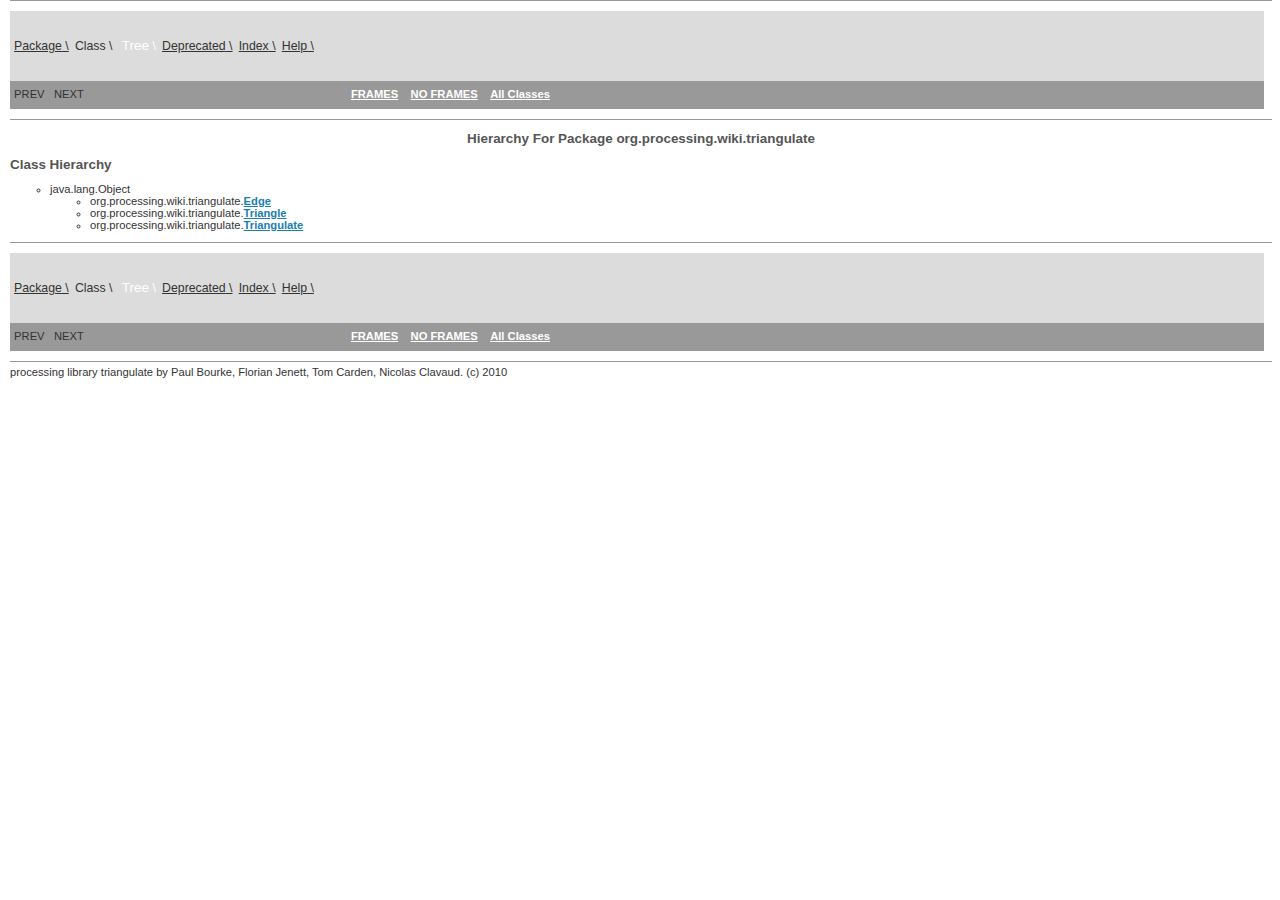
<file: reference/org/processing/wiki/triangulate/package-tree.html>
<!DOCTYPE HTML PUBLIC "-//W3C//DTD HTML 4.01 Transitional//EN" "http://www.w3.org/TR/html4/loose.dtd">
<!--NewPage-->
<HTML>
<HEAD>
<!-- Generated by javadoc (build 1.6.0_20) on Tue Jun 29 00:01:49 CEST 2010 -->
<TITLE>
org.processing.wiki.triangulate Class Hierarchy (Javadocs: triangulate)
</TITLE>

<META NAME="date" CONTENT="2010-06-29">

<LINK REL ="stylesheet" TYPE="text/css" HREF="../../../../stylesheet.css" TITLE="Style">

<SCRIPT type="text/javascript">
function windowTitle()
{
    if (location.href.indexOf('is-external=true') == -1) {
        parent.document.title="org.processing.wiki.triangulate Class Hierarchy (Javadocs: triangulate)";
    }
}
</SCRIPT>
<NOSCRIPT>
</NOSCRIPT>

</HEAD>

<BODY BGCOLOR="white" onload="windowTitle();">
<HR>


<!-- ========= START OF TOP NAVBAR ======= -->
<A NAME="navbar_top"><!-- --></A>
<A HREF="#skip-navbar_top" title="Skip navigation links"></A>
<TABLE BORDER="0" WIDTH="100%" CELLPADDING="1" CELLSPACING="0" SUMMARY="">
<TR>
<TD COLSPAN=2 BGCOLOR="#EEEEFF" CLASS="NavBarCell1">
<A NAME="navbar_top_firstrow"><!-- --></A>
<TABLE BORDER="0" CELLPADDING="0" CELLSPACING="3" SUMMARY="">
  <TR ALIGN="center" VALIGN="top">
  <TD BGCOLOR="#EEEEFF" CLASS="NavBarCell1">    <A HREF="../../../../org/processing/wiki/triangulate/package-summary.html"><FONT CLASS="NavBarFont1"><B>Package</B></FONT></A>&nbsp;</TD>
  <TD BGCOLOR="#EEEEFF" CLASS="NavBarCell1">    <FONT CLASS="NavBarFont1">Class</FONT>&nbsp;</TD>
  <TD BGCOLOR="#FFFFFF" CLASS="NavBarCell1Rev"> &nbsp;<FONT CLASS="NavBarFont1Rev"><B>Tree</B></FONT>&nbsp;</TD>
  <TD BGCOLOR="#EEEEFF" CLASS="NavBarCell1">    <A HREF="../../../../deprecated-list.html"><FONT CLASS="NavBarFont1"><B>Deprecated</B></FONT></A>&nbsp;</TD>
  <TD BGCOLOR="#EEEEFF" CLASS="NavBarCell1">    <A HREF="../../../../index-all.html"><FONT CLASS="NavBarFont1"><B>Index</B></FONT></A>&nbsp;</TD>
  <TD BGCOLOR="#EEEEFF" CLASS="NavBarCell1">    <A HREF="../../../../help-doc.html"><FONT CLASS="NavBarFont1"><B>Help</B></FONT></A>&nbsp;</TD>
  </TR>
</TABLE>
</TD>
<TD ALIGN="right" VALIGN="top" ROWSPAN=3><EM>
</EM>
</TD>
</TR>

<TR>
<TD BGCOLOR="white" CLASS="NavBarCell2"><FONT SIZE="-2">
&nbsp;PREV&nbsp;
&nbsp;NEXT</FONT></TD>
<TD BGCOLOR="white" CLASS="NavBarCell2"><FONT SIZE="-2">
  <A HREF="../../../../index.html?org/processing/wiki/triangulate/package-tree.html" target="_top"><B>FRAMES</B></A>  &nbsp;
&nbsp;<A HREF="package-tree.html" target="_top"><B>NO FRAMES</B></A>  &nbsp;
&nbsp;<SCRIPT type="text/javascript">
  <!--
  if(window==top) {
    document.writeln('<A HREF="../../../../allclasses-noframe.html"><B>All Classes</B></A>');
  }
  //-->
</SCRIPT>
<NOSCRIPT>
  <A HREF="../../../../allclasses-noframe.html"><B>All Classes</B></A>
</NOSCRIPT>


</FONT></TD>
</TR>
</TABLE>
<A NAME="skip-navbar_top"></A>
<!-- ========= END OF TOP NAVBAR ========= -->

<HR>
<CENTER>
<H2>
Hierarchy For Package org.processing.wiki.triangulate
</H2>
</CENTER>
<H2>
Class Hierarchy
</H2>
<UL>
<LI TYPE="circle">java.lang.Object<UL>
<LI TYPE="circle">org.processing.wiki.triangulate.<A HREF="../../../../org/processing/wiki/triangulate/Edge.html" title="class in org.processing.wiki.triangulate"><B>Edge</B></A><LI TYPE="circle">org.processing.wiki.triangulate.<A HREF="../../../../org/processing/wiki/triangulate/Triangle.html" title="class in org.processing.wiki.triangulate"><B>Triangle</B></A><LI TYPE="circle">org.processing.wiki.triangulate.<A HREF="../../../../org/processing/wiki/triangulate/Triangulate.html" title="class in org.processing.wiki.triangulate"><B>Triangulate</B></A></UL>
</UL>
<HR>


<!-- ======= START OF BOTTOM NAVBAR ====== -->
<A NAME="navbar_bottom"><!-- --></A>
<A HREF="#skip-navbar_bottom" title="Skip navigation links"></A>
<TABLE BORDER="0" WIDTH="100%" CELLPADDING="1" CELLSPACING="0" SUMMARY="">
<TR>
<TD COLSPAN=2 BGCOLOR="#EEEEFF" CLASS="NavBarCell1">
<A NAME="navbar_bottom_firstrow"><!-- --></A>
<TABLE BORDER="0" CELLPADDING="0" CELLSPACING="3" SUMMARY="">
  <TR ALIGN="center" VALIGN="top">
  <TD BGCOLOR="#EEEEFF" CLASS="NavBarCell1">    <A HREF="../../../../org/processing/wiki/triangulate/package-summary.html"><FONT CLASS="NavBarFont1"><B>Package</B></FONT></A>&nbsp;</TD>
  <TD BGCOLOR="#EEEEFF" CLASS="NavBarCell1">    <FONT CLASS="NavBarFont1">Class</FONT>&nbsp;</TD>
  <TD BGCOLOR="#FFFFFF" CLASS="NavBarCell1Rev"> &nbsp;<FONT CLASS="NavBarFont1Rev"><B>Tree</B></FONT>&nbsp;</TD>
  <TD BGCOLOR="#EEEEFF" CLASS="NavBarCell1">    <A HREF="../../../../deprecated-list.html"><FONT CLASS="NavBarFont1"><B>Deprecated</B></FONT></A>&nbsp;</TD>
  <TD BGCOLOR="#EEEEFF" CLASS="NavBarCell1">    <A HREF="../../../../index-all.html"><FONT CLASS="NavBarFont1"><B>Index</B></FONT></A>&nbsp;</TD>
  <TD BGCOLOR="#EEEEFF" CLASS="NavBarCell1">    <A HREF="../../../../help-doc.html"><FONT CLASS="NavBarFont1"><B>Help</B></FONT></A>&nbsp;</TD>
  </TR>
</TABLE>
</TD>
<TD ALIGN="right" VALIGN="top" ROWSPAN=3><EM>
</EM>
</TD>
</TR>

<TR>
<TD BGCOLOR="white" CLASS="NavBarCell2"><FONT SIZE="-2">
&nbsp;PREV&nbsp;
&nbsp;NEXT</FONT></TD>
<TD BGCOLOR="white" CLASS="NavBarCell2"><FONT SIZE="-2">
  <A HREF="../../../../index.html?org/processing/wiki/triangulate/package-tree.html" target="_top"><B>FRAMES</B></A>  &nbsp;
&nbsp;<A HREF="package-tree.html" target="_top"><B>NO FRAMES</B></A>  &nbsp;
&nbsp;<SCRIPT type="text/javascript">
  <!--
  if(window==top) {
    document.writeln('<A HREF="../../../../allclasses-noframe.html"><B>All Classes</B></A>');
  }
  //-->
</SCRIPT>
<NOSCRIPT>
  <A HREF="../../../../allclasses-noframe.html"><B>All Classes</B></A>
</NOSCRIPT>


</FONT></TD>
</TR>
</TABLE>
<A NAME="skip-navbar_bottom"></A>
<!-- ======== END OF BOTTOM NAVBAR ======= -->

<HR>
processing library triangulate by Paul Bourke, Florian Jenett, Tom Carden, Nicolas Clavaud. (c) 2010
</BODY>
</HTML>
</file>
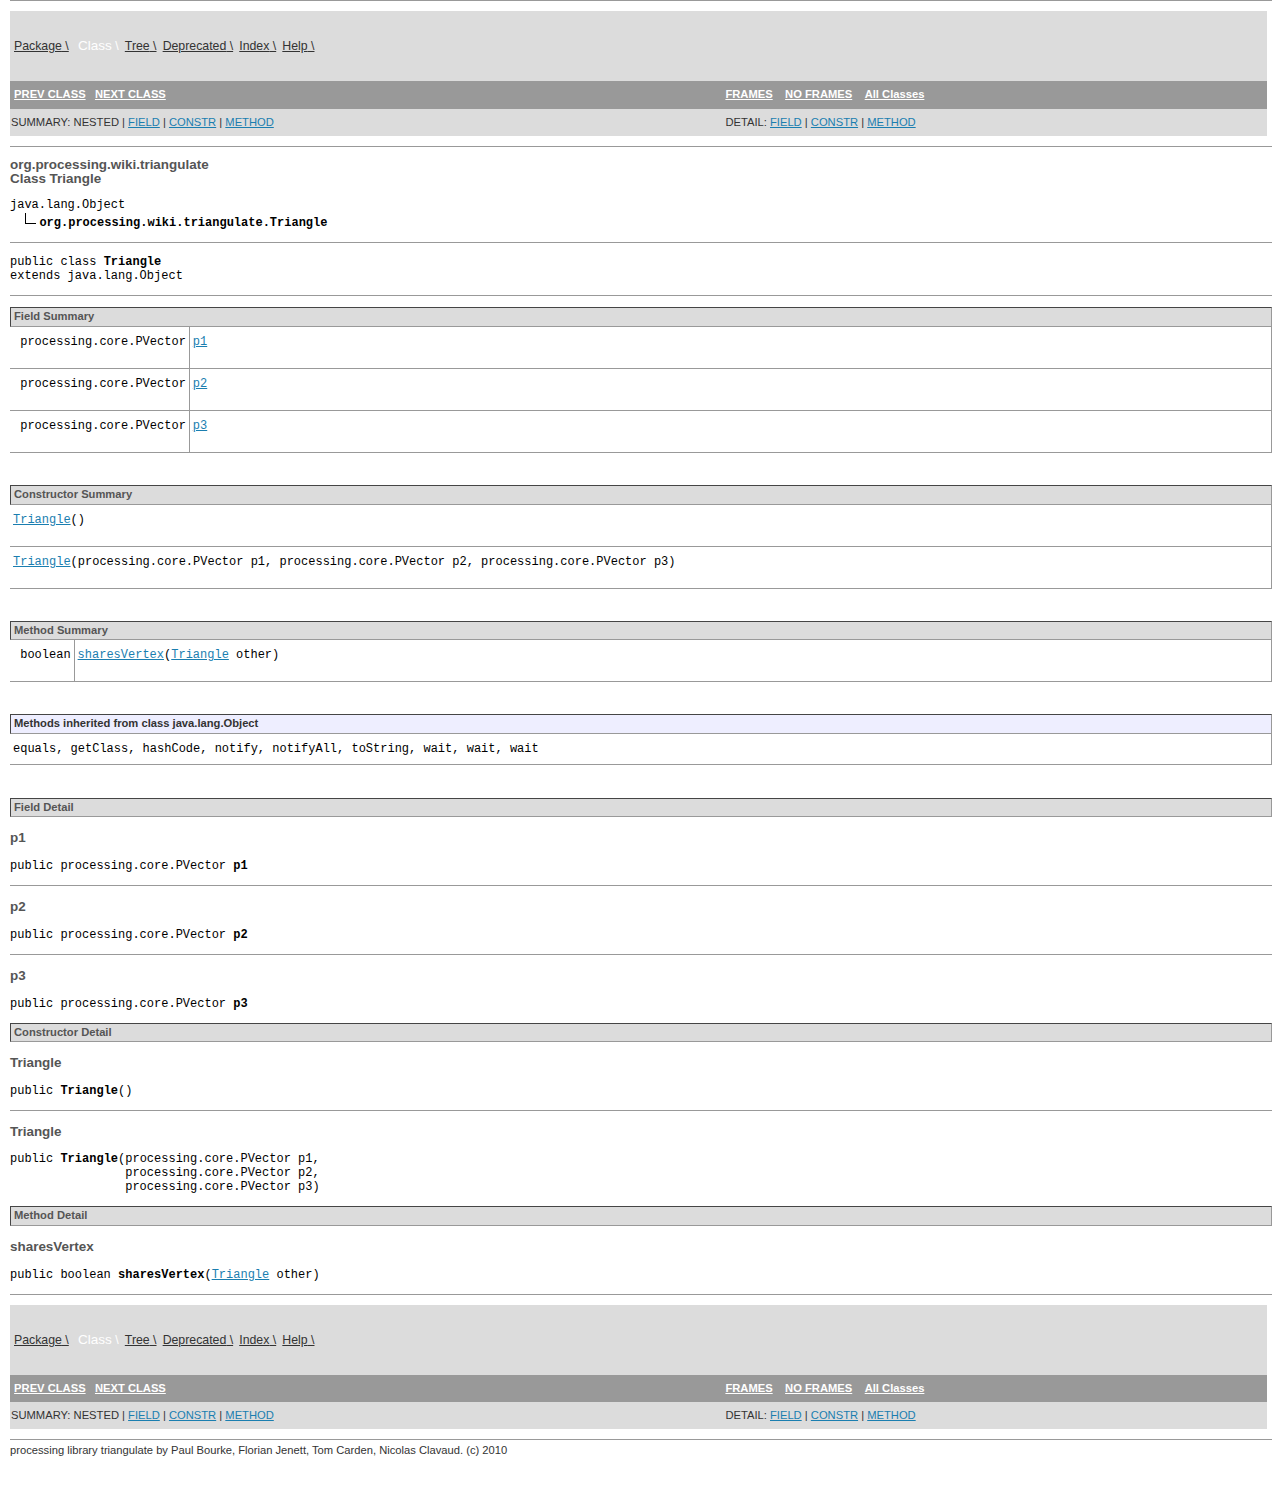
<file: reference/org/processing/wiki/triangulate/Triangle.html>
<!DOCTYPE HTML PUBLIC "-//W3C//DTD HTML 4.01 Transitional//EN" "http://www.w3.org/TR/html4/loose.dtd">
<!--NewPage-->
<HTML>
<HEAD>
<!-- Generated by javadoc (build 1.6.0_20) on Tue Jun 29 00:01:49 CEST 2010 -->
<TITLE>
Triangle (Javadocs: triangulate)
</TITLE>

<META NAME="date" CONTENT="2010-06-29">

<LINK REL ="stylesheet" TYPE="text/css" HREF="../../../../stylesheet.css" TITLE="Style">

<SCRIPT type="text/javascript">
function windowTitle()
{
    if (location.href.indexOf('is-external=true') == -1) {
        parent.document.title="Triangle (Javadocs: triangulate)";
    }
}
</SCRIPT>
<NOSCRIPT>
</NOSCRIPT>

</HEAD>

<BODY BGCOLOR="white" onload="windowTitle();">
<HR>


<!-- ========= START OF TOP NAVBAR ======= -->
<A NAME="navbar_top"><!-- --></A>
<A HREF="#skip-navbar_top" title="Skip navigation links"></A>
<TABLE BORDER="0" WIDTH="100%" CELLPADDING="1" CELLSPACING="0" SUMMARY="">
<TR>
<TD COLSPAN=2 BGCOLOR="#EEEEFF" CLASS="NavBarCell1">
<A NAME="navbar_top_firstrow"><!-- --></A>
<TABLE BORDER="0" CELLPADDING="0" CELLSPACING="3" SUMMARY="">
  <TR ALIGN="center" VALIGN="top">
  <TD BGCOLOR="#EEEEFF" CLASS="NavBarCell1">    <A HREF="../../../../org/processing/wiki/triangulate/package-summary.html"><FONT CLASS="NavBarFont1"><B>Package</B></FONT></A>&nbsp;</TD>
  <TD BGCOLOR="#FFFFFF" CLASS="NavBarCell1Rev"> &nbsp;<FONT CLASS="NavBarFont1Rev"><B>Class</B></FONT>&nbsp;</TD>
  <TD BGCOLOR="#EEEEFF" CLASS="NavBarCell1">    <A HREF="package-tree.html"><FONT CLASS="NavBarFont1"><B>Tree</B></FONT></A>&nbsp;</TD>
  <TD BGCOLOR="#EEEEFF" CLASS="NavBarCell1">    <A HREF="../../../../deprecated-list.html"><FONT CLASS="NavBarFont1"><B>Deprecated</B></FONT></A>&nbsp;</TD>
  <TD BGCOLOR="#EEEEFF" CLASS="NavBarCell1">    <A HREF="../../../../index-all.html"><FONT CLASS="NavBarFont1"><B>Index</B></FONT></A>&nbsp;</TD>
  <TD BGCOLOR="#EEEEFF" CLASS="NavBarCell1">    <A HREF="../../../../help-doc.html"><FONT CLASS="NavBarFont1"><B>Help</B></FONT></A>&nbsp;</TD>
  </TR>
</TABLE>
</TD>
<TD ALIGN="right" VALIGN="top" ROWSPAN=3><EM>
</EM>
</TD>
</TR>

<TR>
<TD BGCOLOR="white" CLASS="NavBarCell2"><FONT SIZE="-2">
&nbsp;<A HREF="../../../../org/processing/wiki/triangulate/Edge.html" title="class in org.processing.wiki.triangulate"><B>PREV CLASS</B></A>&nbsp;
&nbsp;<A HREF="../../../../org/processing/wiki/triangulate/Triangulate.html" title="class in org.processing.wiki.triangulate"><B>NEXT CLASS</B></A></FONT></TD>
<TD BGCOLOR="white" CLASS="NavBarCell2"><FONT SIZE="-2">
  <A HREF="../../../../index.html?org/processing/wiki/triangulate/Triangle.html" target="_top"><B>FRAMES</B></A>  &nbsp;
&nbsp;<A HREF="Triangle.html" target="_top"><B>NO FRAMES</B></A>  &nbsp;
&nbsp;<SCRIPT type="text/javascript">
  <!--
  if(window==top) {
    document.writeln('<A HREF="../../../../allclasses-noframe.html"><B>All Classes</B></A>');
  }
  //-->
</SCRIPT>
<NOSCRIPT>
  <A HREF="../../../../allclasses-noframe.html"><B>All Classes</B></A>
</NOSCRIPT>


</FONT></TD>
</TR>
<TR>
<TD VALIGN="top" CLASS="NavBarCell3"><FONT SIZE="-2">
  SUMMARY:&nbsp;NESTED&nbsp;|&nbsp;<A HREF="#field_summary">FIELD</A>&nbsp;|&nbsp;<A HREF="#constructor_summary">CONSTR</A>&nbsp;|&nbsp;<A HREF="#method_summary">METHOD</A></FONT></TD>
<TD VALIGN="top" CLASS="NavBarCell3"><FONT SIZE="-2">
DETAIL:&nbsp;<A HREF="#field_detail">FIELD</A>&nbsp;|&nbsp;<A HREF="#constructor_detail">CONSTR</A>&nbsp;|&nbsp;<A HREF="#method_detail">METHOD</A></FONT></TD>
</TR>
</TABLE>
<A NAME="skip-navbar_top"></A>
<!-- ========= END OF TOP NAVBAR ========= -->

<HR>
<!-- ======== START OF CLASS DATA ======== -->
<H2>
<FONT SIZE="-1">
org.processing.wiki.triangulate</FONT>
<BR>
Class Triangle</H2>
<PRE>
java.lang.Object
  <IMG SRC="../../../../resources/inherit.gif" ALT="extended by "><B>org.processing.wiki.triangulate.Triangle</B>
</PRE>
<HR>
<DL>
<DT><PRE>public class <B>Triangle</B><DT>extends java.lang.Object</DL>
</PRE>

<P>
<HR>

<P>
<!-- =========== FIELD SUMMARY =========== -->

<A NAME="field_summary"><!-- --></A>
<TABLE BORDER="1" WIDTH="100%" CELLPADDING="3" CELLSPACING="0" SUMMARY="">
<TR BGCOLOR="#CCCCFF" CLASS="TableHeadingColor">
<TH ALIGN="left" COLSPAN="2"><FONT SIZE="+2">
<B>Field Summary</B></FONT></TH>
</TR>
<TR BGCOLOR="white" CLASS="TableRowColor">
<TD ALIGN="right" VALIGN="top" WIDTH="1%"><FONT SIZE="-1">
<CODE>&nbsp;processing.core.PVector</CODE></FONT></TD>
<TD><CODE><B><A HREF="../../../../org/processing/wiki/triangulate/Triangle.html#p1">p1</A></B></CODE>

<BR>
&nbsp;&nbsp;&nbsp;&nbsp;&nbsp;&nbsp;&nbsp;&nbsp;&nbsp;&nbsp;&nbsp;</TD>
</TR>
<TR BGCOLOR="white" CLASS="TableRowColor">
<TD ALIGN="right" VALIGN="top" WIDTH="1%"><FONT SIZE="-1">
<CODE>&nbsp;processing.core.PVector</CODE></FONT></TD>
<TD><CODE><B><A HREF="../../../../org/processing/wiki/triangulate/Triangle.html#p2">p2</A></B></CODE>

<BR>
&nbsp;&nbsp;&nbsp;&nbsp;&nbsp;&nbsp;&nbsp;&nbsp;&nbsp;&nbsp;&nbsp;</TD>
</TR>
<TR BGCOLOR="white" CLASS="TableRowColor">
<TD ALIGN="right" VALIGN="top" WIDTH="1%"><FONT SIZE="-1">
<CODE>&nbsp;processing.core.PVector</CODE></FONT></TD>
<TD><CODE><B><A HREF="../../../../org/processing/wiki/triangulate/Triangle.html#p3">p3</A></B></CODE>

<BR>
&nbsp;&nbsp;&nbsp;&nbsp;&nbsp;&nbsp;&nbsp;&nbsp;&nbsp;&nbsp;&nbsp;</TD>
</TR>
</TABLE>
&nbsp;
<!-- ======== CONSTRUCTOR SUMMARY ======== -->

<A NAME="constructor_summary"><!-- --></A>
<TABLE BORDER="1" WIDTH="100%" CELLPADDING="3" CELLSPACING="0" SUMMARY="">
<TR BGCOLOR="#CCCCFF" CLASS="TableHeadingColor">
<TH ALIGN="left" COLSPAN="2"><FONT SIZE="+2">
<B>Constructor Summary</B></FONT></TH>
</TR>
<TR BGCOLOR="white" CLASS="TableRowColor">
<TD><CODE><B><A HREF="../../../../org/processing/wiki/triangulate/Triangle.html#Triangle()">Triangle</A></B>()</CODE>

<BR>
&nbsp;&nbsp;&nbsp;&nbsp;&nbsp;&nbsp;&nbsp;&nbsp;&nbsp;&nbsp;&nbsp;</TD>
</TR>
<TR BGCOLOR="white" CLASS="TableRowColor">
<TD><CODE><B><A HREF="../../../../org/processing/wiki/triangulate/Triangle.html#Triangle(processing.core.PVector, processing.core.PVector, processing.core.PVector)">Triangle</A></B>(processing.core.PVector&nbsp;p1,
         processing.core.PVector&nbsp;p2,
         processing.core.PVector&nbsp;p3)</CODE>

<BR>
&nbsp;&nbsp;&nbsp;&nbsp;&nbsp;&nbsp;&nbsp;&nbsp;&nbsp;&nbsp;&nbsp;</TD>
</TR>
</TABLE>
&nbsp;
<!-- ========== METHOD SUMMARY =========== -->

<A NAME="method_summary"><!-- --></A>
<TABLE BORDER="1" WIDTH="100%" CELLPADDING="3" CELLSPACING="0" SUMMARY="">
<TR BGCOLOR="#CCCCFF" CLASS="TableHeadingColor">
<TH ALIGN="left" COLSPAN="2"><FONT SIZE="+2">
<B>Method Summary</B></FONT></TH>
</TR>
<TR BGCOLOR="white" CLASS="TableRowColor">
<TD ALIGN="right" VALIGN="top" WIDTH="1%"><FONT SIZE="-1">
<CODE>&nbsp;boolean</CODE></FONT></TD>
<TD><CODE><B><A HREF="../../../../org/processing/wiki/triangulate/Triangle.html#sharesVertex(org.processing.wiki.triangulate.Triangle)">sharesVertex</A></B>(<A HREF="../../../../org/processing/wiki/triangulate/Triangle.html" title="class in org.processing.wiki.triangulate">Triangle</A>&nbsp;other)</CODE>

<BR>
&nbsp;&nbsp;&nbsp;&nbsp;&nbsp;&nbsp;&nbsp;&nbsp;&nbsp;&nbsp;&nbsp;</TD>
</TR>
</TABLE>
&nbsp;<A NAME="methods_inherited_from_class_java.lang.Object"><!-- --></A>
<TABLE BORDER="1" WIDTH="100%" CELLPADDING="3" CELLSPACING="0" SUMMARY="">
<TR BGCOLOR="#EEEEFF" CLASS="TableSubHeadingColor">
<TH ALIGN="left"><B>Methods inherited from class java.lang.Object</B></TH>
</TR>
<TR BGCOLOR="white" CLASS="TableRowColor">
<TD><CODE>equals, getClass, hashCode, notify, notifyAll, toString, wait, wait, wait</CODE></TD>
</TR>
</TABLE>
&nbsp;
<P>

<!-- ============ FIELD DETAIL =========== -->

<A NAME="field_detail"><!-- --></A>
<TABLE BORDER="1" WIDTH="100%" CELLPADDING="3" CELLSPACING="0" SUMMARY="">
<TR BGCOLOR="#CCCCFF" CLASS="TableHeadingColor">
<TH ALIGN="left" COLSPAN="1"><FONT SIZE="+2">
<B>Field Detail</B></FONT></TH>
</TR>
</TABLE>

<A NAME="p1"><!-- --></A><H3>
p1</H3>
<PRE>
public processing.core.PVector <B>p1</B></PRE>
<DL>
<DL>
</DL>
</DL>
<HR>

<A NAME="p2"><!-- --></A><H3>
p2</H3>
<PRE>
public processing.core.PVector <B>p2</B></PRE>
<DL>
<DL>
</DL>
</DL>
<HR>

<A NAME="p3"><!-- --></A><H3>
p3</H3>
<PRE>
public processing.core.PVector <B>p3</B></PRE>
<DL>
<DL>
</DL>
</DL>

<!-- ========= CONSTRUCTOR DETAIL ======== -->

<A NAME="constructor_detail"><!-- --></A>
<TABLE BORDER="1" WIDTH="100%" CELLPADDING="3" CELLSPACING="0" SUMMARY="">
<TR BGCOLOR="#CCCCFF" CLASS="TableHeadingColor">
<TH ALIGN="left" COLSPAN="1"><FONT SIZE="+2">
<B>Constructor Detail</B></FONT></TH>
</TR>
</TABLE>

<A NAME="Triangle()"><!-- --></A><H3>
Triangle</H3>
<PRE>
public <B>Triangle</B>()</PRE>
<DL>
</DL>
<HR>

<A NAME="Triangle(processing.core.PVector, processing.core.PVector, processing.core.PVector)"><!-- --></A><H3>
Triangle</H3>
<PRE>
public <B>Triangle</B>(processing.core.PVector&nbsp;p1,
                processing.core.PVector&nbsp;p2,
                processing.core.PVector&nbsp;p3)</PRE>
<DL>
</DL>

<!-- ============ METHOD DETAIL ========== -->

<A NAME="method_detail"><!-- --></A>
<TABLE BORDER="1" WIDTH="100%" CELLPADDING="3" CELLSPACING="0" SUMMARY="">
<TR BGCOLOR="#CCCCFF" CLASS="TableHeadingColor">
<TH ALIGN="left" COLSPAN="1"><FONT SIZE="+2">
<B>Method Detail</B></FONT></TH>
</TR>
</TABLE>

<A NAME="sharesVertex(org.processing.wiki.triangulate.Triangle)"><!-- --></A><H3>
sharesVertex</H3>
<PRE>
public boolean <B>sharesVertex</B>(<A HREF="../../../../org/processing/wiki/triangulate/Triangle.html" title="class in org.processing.wiki.triangulate">Triangle</A>&nbsp;other)</PRE>
<DL>
<DD><DL>
</DL>
</DD>
</DL>
<!-- ========= END OF CLASS DATA ========= -->
<HR>


<!-- ======= START OF BOTTOM NAVBAR ====== -->
<A NAME="navbar_bottom"><!-- --></A>
<A HREF="#skip-navbar_bottom" title="Skip navigation links"></A>
<TABLE BORDER="0" WIDTH="100%" CELLPADDING="1" CELLSPACING="0" SUMMARY="">
<TR>
<TD COLSPAN=2 BGCOLOR="#EEEEFF" CLASS="NavBarCell1">
<A NAME="navbar_bottom_firstrow"><!-- --></A>
<TABLE BORDER="0" CELLPADDING="0" CELLSPACING="3" SUMMARY="">
  <TR ALIGN="center" VALIGN="top">
  <TD BGCOLOR="#EEEEFF" CLASS="NavBarCell1">    <A HREF="../../../../org/processing/wiki/triangulate/package-summary.html"><FONT CLASS="NavBarFont1"><B>Package</B></FONT></A>&nbsp;</TD>
  <TD BGCOLOR="#FFFFFF" CLASS="NavBarCell1Rev"> &nbsp;<FONT CLASS="NavBarFont1Rev"><B>Class</B></FONT>&nbsp;</TD>
  <TD BGCOLOR="#EEEEFF" CLASS="NavBarCell1">    <A HREF="package-tree.html"><FONT CLASS="NavBarFont1"><B>Tree</B></FONT></A>&nbsp;</TD>
  <TD BGCOLOR="#EEEEFF" CLASS="NavBarCell1">    <A HREF="../../../../deprecated-list.html"><FONT CLASS="NavBarFont1"><B>Deprecated</B></FONT></A>&nbsp;</TD>
  <TD BGCOLOR="#EEEEFF" CLASS="NavBarCell1">    <A HREF="../../../../index-all.html"><FONT CLASS="NavBarFont1"><B>Index</B></FONT></A>&nbsp;</TD>
  <TD BGCOLOR="#EEEEFF" CLASS="NavBarCell1">    <A HREF="../../../../help-doc.html"><FONT CLASS="NavBarFont1"><B>Help</B></FONT></A>&nbsp;</TD>
  </TR>
</TABLE>
</TD>
<TD ALIGN="right" VALIGN="top" ROWSPAN=3><EM>
</EM>
</TD>
</TR>

<TR>
<TD BGCOLOR="white" CLASS="NavBarCell2"><FONT SIZE="-2">
&nbsp;<A HREF="../../../../org/processing/wiki/triangulate/Edge.html" title="class in org.processing.wiki.triangulate"><B>PREV CLASS</B></A>&nbsp;
&nbsp;<A HREF="../../../../org/processing/wiki/triangulate/Triangulate.html" title="class in org.processing.wiki.triangulate"><B>NEXT CLASS</B></A></FONT></TD>
<TD BGCOLOR="white" CLASS="NavBarCell2"><FONT SIZE="-2">
  <A HREF="../../../../index.html?org/processing/wiki/triangulate/Triangle.html" target="_top"><B>FRAMES</B></A>  &nbsp;
&nbsp;<A HREF="Triangle.html" target="_top"><B>NO FRAMES</B></A>  &nbsp;
&nbsp;<SCRIPT type="text/javascript">
  <!--
  if(window==top) {
    document.writeln('<A HREF="../../../../allclasses-noframe.html"><B>All Classes</B></A>');
  }
  //-->
</SCRIPT>
<NOSCRIPT>
  <A HREF="../../../../allclasses-noframe.html"><B>All Classes</B></A>
</NOSCRIPT>


</FONT></TD>
</TR>
<TR>
<TD VALIGN="top" CLASS="NavBarCell3"><FONT SIZE="-2">
  SUMMARY:&nbsp;NESTED&nbsp;|&nbsp;<A HREF="#field_summary">FIELD</A>&nbsp;|&nbsp;<A HREF="#constructor_summary">CONSTR</A>&nbsp;|&nbsp;<A HREF="#method_summary">METHOD</A></FONT></TD>
<TD VALIGN="top" CLASS="NavBarCell3"><FONT SIZE="-2">
DETAIL:&nbsp;<A HREF="#field_detail">FIELD</A>&nbsp;|&nbsp;<A HREF="#constructor_detail">CONSTR</A>&nbsp;|&nbsp;<A HREF="#method_detail">METHOD</A></FONT></TD>
</TR>
</TABLE>
<A NAME="skip-navbar_bottom"></A>
<!-- ======== END OF BOTTOM NAVBAR ======= -->

<HR>
processing library triangulate by Paul Bourke, Florian Jenett, Tom Carden, Nicolas Clavaud. (c) 2010
</BODY>
</HTML>
</file>
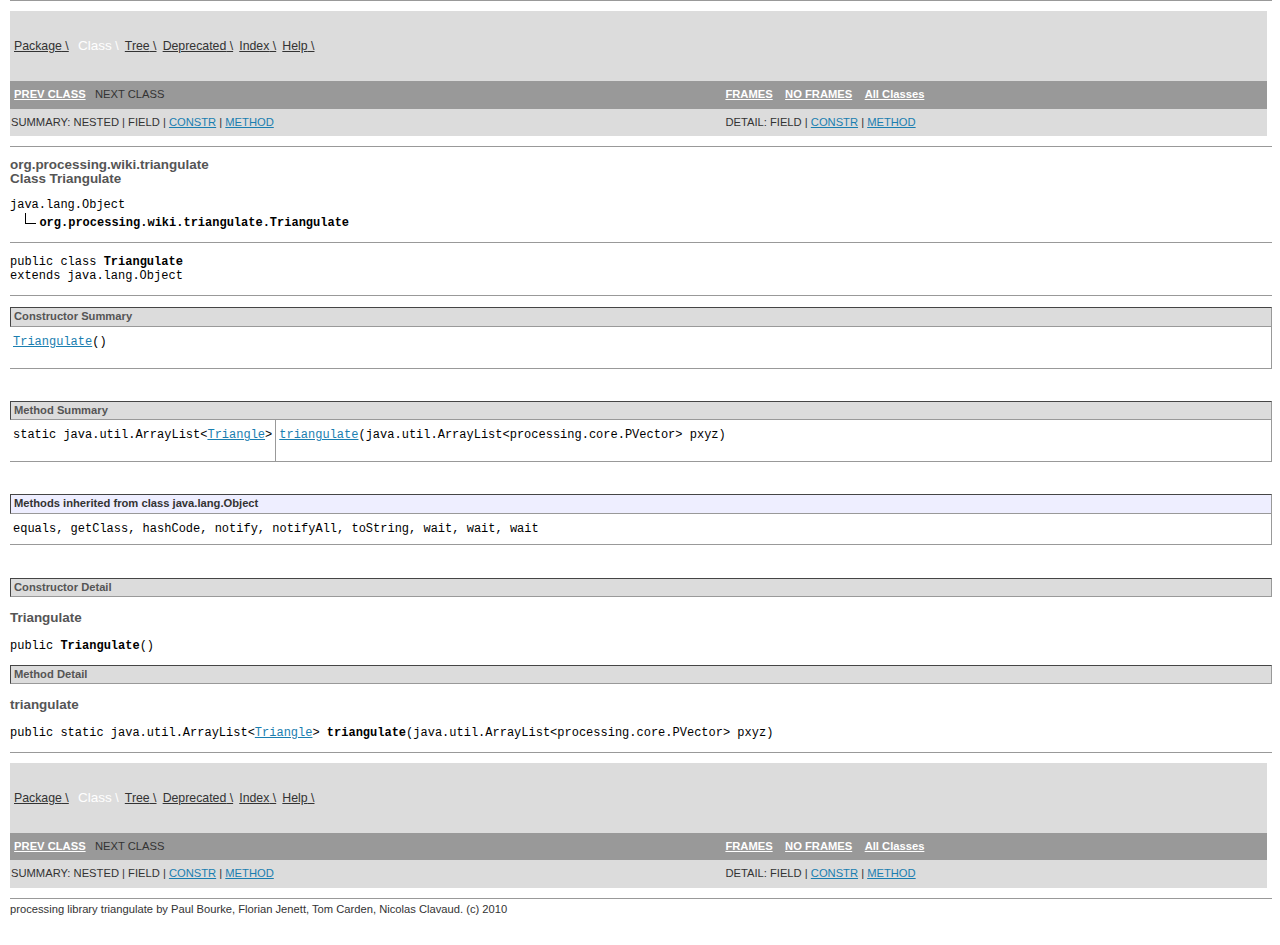
<file: reference/org/processing/wiki/triangulate/Triangulate.html>
<!DOCTYPE HTML PUBLIC "-//W3C//DTD HTML 4.01 Transitional//EN" "http://www.w3.org/TR/html4/loose.dtd">
<!--NewPage-->
<HTML>
<HEAD>
<!-- Generated by javadoc (build 1.6.0_20) on Tue Jun 29 00:01:49 CEST 2010 -->
<TITLE>
Triangulate (Javadocs: triangulate)
</TITLE>

<META NAME="date" CONTENT="2010-06-29">

<LINK REL ="stylesheet" TYPE="text/css" HREF="../../../../stylesheet.css" TITLE="Style">

<SCRIPT type="text/javascript">
function windowTitle()
{
    if (location.href.indexOf('is-external=true') == -1) {
        parent.document.title="Triangulate (Javadocs: triangulate)";
    }
}
</SCRIPT>
<NOSCRIPT>
</NOSCRIPT>

</HEAD>

<BODY BGCOLOR="white" onload="windowTitle();">
<HR>


<!-- ========= START OF TOP NAVBAR ======= -->
<A NAME="navbar_top"><!-- --></A>
<A HREF="#skip-navbar_top" title="Skip navigation links"></A>
<TABLE BORDER="0" WIDTH="100%" CELLPADDING="1" CELLSPACING="0" SUMMARY="">
<TR>
<TD COLSPAN=2 BGCOLOR="#EEEEFF" CLASS="NavBarCell1">
<A NAME="navbar_top_firstrow"><!-- --></A>
<TABLE BORDER="0" CELLPADDING="0" CELLSPACING="3" SUMMARY="">
  <TR ALIGN="center" VALIGN="top">
  <TD BGCOLOR="#EEEEFF" CLASS="NavBarCell1">    <A HREF="../../../../org/processing/wiki/triangulate/package-summary.html"><FONT CLASS="NavBarFont1"><B>Package</B></FONT></A>&nbsp;</TD>
  <TD BGCOLOR="#FFFFFF" CLASS="NavBarCell1Rev"> &nbsp;<FONT CLASS="NavBarFont1Rev"><B>Class</B></FONT>&nbsp;</TD>
  <TD BGCOLOR="#EEEEFF" CLASS="NavBarCell1">    <A HREF="package-tree.html"><FONT CLASS="NavBarFont1"><B>Tree</B></FONT></A>&nbsp;</TD>
  <TD BGCOLOR="#EEEEFF" CLASS="NavBarCell1">    <A HREF="../../../../deprecated-list.html"><FONT CLASS="NavBarFont1"><B>Deprecated</B></FONT></A>&nbsp;</TD>
  <TD BGCOLOR="#EEEEFF" CLASS="NavBarCell1">    <A HREF="../../../../index-all.html"><FONT CLASS="NavBarFont1"><B>Index</B></FONT></A>&nbsp;</TD>
  <TD BGCOLOR="#EEEEFF" CLASS="NavBarCell1">    <A HREF="../../../../help-doc.html"><FONT CLASS="NavBarFont1"><B>Help</B></FONT></A>&nbsp;</TD>
  </TR>
</TABLE>
</TD>
<TD ALIGN="right" VALIGN="top" ROWSPAN=3><EM>
</EM>
</TD>
</TR>

<TR>
<TD BGCOLOR="white" CLASS="NavBarCell2"><FONT SIZE="-2">
&nbsp;<A HREF="../../../../org/processing/wiki/triangulate/Triangle.html" title="class in org.processing.wiki.triangulate"><B>PREV CLASS</B></A>&nbsp;
&nbsp;NEXT CLASS</FONT></TD>
<TD BGCOLOR="white" CLASS="NavBarCell2"><FONT SIZE="-2">
  <A HREF="../../../../index.html?org/processing/wiki/triangulate/Triangulate.html" target="_top"><B>FRAMES</B></A>  &nbsp;
&nbsp;<A HREF="Triangulate.html" target="_top"><B>NO FRAMES</B></A>  &nbsp;
&nbsp;<SCRIPT type="text/javascript">
  <!--
  if(window==top) {
    document.writeln('<A HREF="../../../../allclasses-noframe.html"><B>All Classes</B></A>');
  }
  //-->
</SCRIPT>
<NOSCRIPT>
  <A HREF="../../../../allclasses-noframe.html"><B>All Classes</B></A>
</NOSCRIPT>


</FONT></TD>
</TR>
<TR>
<TD VALIGN="top" CLASS="NavBarCell3"><FONT SIZE="-2">
  SUMMARY:&nbsp;NESTED&nbsp;|&nbsp;FIELD&nbsp;|&nbsp;<A HREF="#constructor_summary">CONSTR</A>&nbsp;|&nbsp;<A HREF="#method_summary">METHOD</A></FONT></TD>
<TD VALIGN="top" CLASS="NavBarCell3"><FONT SIZE="-2">
DETAIL:&nbsp;FIELD&nbsp;|&nbsp;<A HREF="#constructor_detail">CONSTR</A>&nbsp;|&nbsp;<A HREF="#method_detail">METHOD</A></FONT></TD>
</TR>
</TABLE>
<A NAME="skip-navbar_top"></A>
<!-- ========= END OF TOP NAVBAR ========= -->

<HR>
<!-- ======== START OF CLASS DATA ======== -->
<H2>
<FONT SIZE="-1">
org.processing.wiki.triangulate</FONT>
<BR>
Class Triangulate</H2>
<PRE>
java.lang.Object
  <IMG SRC="../../../../resources/inherit.gif" ALT="extended by "><B>org.processing.wiki.triangulate.Triangulate</B>
</PRE>
<HR>
<DL>
<DT><PRE>public class <B>Triangulate</B><DT>extends java.lang.Object</DL>
</PRE>

<P>
<HR>

<P>

<!-- ======== CONSTRUCTOR SUMMARY ======== -->

<A NAME="constructor_summary"><!-- --></A>
<TABLE BORDER="1" WIDTH="100%" CELLPADDING="3" CELLSPACING="0" SUMMARY="">
<TR BGCOLOR="#CCCCFF" CLASS="TableHeadingColor">
<TH ALIGN="left" COLSPAN="2"><FONT SIZE="+2">
<B>Constructor Summary</B></FONT></TH>
</TR>
<TR BGCOLOR="white" CLASS="TableRowColor">
<TD><CODE><B><A HREF="../../../../org/processing/wiki/triangulate/Triangulate.html#Triangulate()">Triangulate</A></B>()</CODE>

<BR>
&nbsp;&nbsp;&nbsp;&nbsp;&nbsp;&nbsp;&nbsp;&nbsp;&nbsp;&nbsp;&nbsp;</TD>
</TR>
</TABLE>
&nbsp;
<!-- ========== METHOD SUMMARY =========== -->

<A NAME="method_summary"><!-- --></A>
<TABLE BORDER="1" WIDTH="100%" CELLPADDING="3" CELLSPACING="0" SUMMARY="">
<TR BGCOLOR="#CCCCFF" CLASS="TableHeadingColor">
<TH ALIGN="left" COLSPAN="2"><FONT SIZE="+2">
<B>Method Summary</B></FONT></TH>
</TR>
<TR BGCOLOR="white" CLASS="TableRowColor">
<TD ALIGN="right" VALIGN="top" WIDTH="1%"><FONT SIZE="-1">
<CODE>static&nbsp;java.util.ArrayList&lt;<A HREF="../../../../org/processing/wiki/triangulate/Triangle.html" title="class in org.processing.wiki.triangulate">Triangle</A>&gt;</CODE></FONT></TD>
<TD><CODE><B><A HREF="../../../../org/processing/wiki/triangulate/Triangulate.html#triangulate(java.util.ArrayList)">triangulate</A></B>(java.util.ArrayList&lt;processing.core.PVector&gt;&nbsp;pxyz)</CODE>

<BR>
&nbsp;&nbsp;&nbsp;&nbsp;&nbsp;&nbsp;&nbsp;&nbsp;&nbsp;&nbsp;&nbsp;</TD>
</TR>
</TABLE>
&nbsp;<A NAME="methods_inherited_from_class_java.lang.Object"><!-- --></A>
<TABLE BORDER="1" WIDTH="100%" CELLPADDING="3" CELLSPACING="0" SUMMARY="">
<TR BGCOLOR="#EEEEFF" CLASS="TableSubHeadingColor">
<TH ALIGN="left"><B>Methods inherited from class java.lang.Object</B></TH>
</TR>
<TR BGCOLOR="white" CLASS="TableRowColor">
<TD><CODE>equals, getClass, hashCode, notify, notifyAll, toString, wait, wait, wait</CODE></TD>
</TR>
</TABLE>
&nbsp;
<P>

<!-- ========= CONSTRUCTOR DETAIL ======== -->

<A NAME="constructor_detail"><!-- --></A>
<TABLE BORDER="1" WIDTH="100%" CELLPADDING="3" CELLSPACING="0" SUMMARY="">
<TR BGCOLOR="#CCCCFF" CLASS="TableHeadingColor">
<TH ALIGN="left" COLSPAN="1"><FONT SIZE="+2">
<B>Constructor Detail</B></FONT></TH>
</TR>
</TABLE>

<A NAME="Triangulate()"><!-- --></A><H3>
Triangulate</H3>
<PRE>
public <B>Triangulate</B>()</PRE>
<DL>
</DL>

<!-- ============ METHOD DETAIL ========== -->

<A NAME="method_detail"><!-- --></A>
<TABLE BORDER="1" WIDTH="100%" CELLPADDING="3" CELLSPACING="0" SUMMARY="">
<TR BGCOLOR="#CCCCFF" CLASS="TableHeadingColor">
<TH ALIGN="left" COLSPAN="1"><FONT SIZE="+2">
<B>Method Detail</B></FONT></TH>
</TR>
</TABLE>

<A NAME="triangulate(java.util.ArrayList)"><!-- --></A><H3>
triangulate</H3>
<PRE>
public static java.util.ArrayList&lt;<A HREF="../../../../org/processing/wiki/triangulate/Triangle.html" title="class in org.processing.wiki.triangulate">Triangle</A>&gt; <B>triangulate</B>(java.util.ArrayList&lt;processing.core.PVector&gt;&nbsp;pxyz)</PRE>
<DL>
<DD><DL>
</DL>
</DD>
</DL>
<!-- ========= END OF CLASS DATA ========= -->
<HR>


<!-- ======= START OF BOTTOM NAVBAR ====== -->
<A NAME="navbar_bottom"><!-- --></A>
<A HREF="#skip-navbar_bottom" title="Skip navigation links"></A>
<TABLE BORDER="0" WIDTH="100%" CELLPADDING="1" CELLSPACING="0" SUMMARY="">
<TR>
<TD COLSPAN=2 BGCOLOR="#EEEEFF" CLASS="NavBarCell1">
<A NAME="navbar_bottom_firstrow"><!-- --></A>
<TABLE BORDER="0" CELLPADDING="0" CELLSPACING="3" SUMMARY="">
  <TR ALIGN="center" VALIGN="top">
  <TD BGCOLOR="#EEEEFF" CLASS="NavBarCell1">    <A HREF="../../../../org/processing/wiki/triangulate/package-summary.html"><FONT CLASS="NavBarFont1"><B>Package</B></FONT></A>&nbsp;</TD>
  <TD BGCOLOR="#FFFFFF" CLASS="NavBarCell1Rev"> &nbsp;<FONT CLASS="NavBarFont1Rev"><B>Class</B></FONT>&nbsp;</TD>
  <TD BGCOLOR="#EEEEFF" CLASS="NavBarCell1">    <A HREF="package-tree.html"><FONT CLASS="NavBarFont1"><B>Tree</B></FONT></A>&nbsp;</TD>
  <TD BGCOLOR="#EEEEFF" CLASS="NavBarCell1">    <A HREF="../../../../deprecated-list.html"><FONT CLASS="NavBarFont1"><B>Deprecated</B></FONT></A>&nbsp;</TD>
  <TD BGCOLOR="#EEEEFF" CLASS="NavBarCell1">    <A HREF="../../../../index-all.html"><FONT CLASS="NavBarFont1"><B>Index</B></FONT></A>&nbsp;</TD>
  <TD BGCOLOR="#EEEEFF" CLASS="NavBarCell1">    <A HREF="../../../../help-doc.html"><FONT CLASS="NavBarFont1"><B>Help</B></FONT></A>&nbsp;</TD>
  </TR>
</TABLE>
</TD>
<TD ALIGN="right" VALIGN="top" ROWSPAN=3><EM>
</EM>
</TD>
</TR>

<TR>
<TD BGCOLOR="white" CLASS="NavBarCell2"><FONT SIZE="-2">
&nbsp;<A HREF="../../../../org/processing/wiki/triangulate/Triangle.html" title="class in org.processing.wiki.triangulate"><B>PREV CLASS</B></A>&nbsp;
&nbsp;NEXT CLASS</FONT></TD>
<TD BGCOLOR="white" CLASS="NavBarCell2"><FONT SIZE="-2">
  <A HREF="../../../../index.html?org/processing/wiki/triangulate/Triangulate.html" target="_top"><B>FRAMES</B></A>  &nbsp;
&nbsp;<A HREF="Triangulate.html" target="_top"><B>NO FRAMES</B></A>  &nbsp;
&nbsp;<SCRIPT type="text/javascript">
  <!--
  if(window==top) {
    document.writeln('<A HREF="../../../../allclasses-noframe.html"><B>All Classes</B></A>');
  }
  //-->
</SCRIPT>
<NOSCRIPT>
  <A HREF="../../../../allclasses-noframe.html"><B>All Classes</B></A>
</NOSCRIPT>


</FONT></TD>
</TR>
<TR>
<TD VALIGN="top" CLASS="NavBarCell3"><FONT SIZE="-2">
  SUMMARY:&nbsp;NESTED&nbsp;|&nbsp;FIELD&nbsp;|&nbsp;<A HREF="#constructor_summary">CONSTR</A>&nbsp;|&nbsp;<A HREF="#method_summary">METHOD</A></FONT></TD>
<TD VALIGN="top" CLASS="NavBarCell3"><FONT SIZE="-2">
DETAIL:&nbsp;FIELD&nbsp;|&nbsp;<A HREF="#constructor_detail">CONSTR</A>&nbsp;|&nbsp;<A HREF="#method_detail">METHOD</A></FONT></TD>
</TR>
</TABLE>
<A NAME="skip-navbar_bottom"></A>
<!-- ======== END OF BOTTOM NAVBAR ======= -->

<HR>
processing library triangulate by Paul Bourke, Florian Jenett, Tom Carden, Nicolas Clavaud. (c) 2010
</BODY>
</HTML>
</file>
<file: reference/stylesheet.css>
/* Javadoc style sheet */
/* Define colors, fonts and other style attributes here to override the defaults */
/* processingLibs style by andreas schlegel, sojamo */


body {
	margin : 0;
	padding : 0;
	padding-left : 10px;
	padding-right : 8px;
	background-color : #FFFFFF;
	font-family : Verdana, Geneva, Arial, Helvetica, sans-serif; 
	font-size : 100%; 
    font-size : 0.7em;
	font-weight : normal;
	line-height	: normal;
	margin-bottom:30px;
}




/* Headings */
h1, h2, h3, h4, h5, th {
	font-family :Arial, Helvetica, sans-serif; 	
	font-size:1.2em;
}


p { 
	font-size : 1em; 		
	width:80%;
}

pre, code {  
	font-family : "Courier New", Courier, monospace; 
	font-size : 12px; 
	line-height : normal;
}



table {
	border:0;
	margin-bottom:10px;
	margin-top:10px;
}


tr, td {
	border-top: 0px solid;
	border-left: 0px solid;
	padding-top:8px;
	padding-bottom:8px;
}



hr {
	border:0;
	height:1px;
	padding:0;
	margin:0;
	margin-bottom:4px;

}



dd, th, td, font {
	font-size:1.0em;
	line-height:1.0em;
}



dt {
	margin-bottom:0px;
}



dd {
	margin-top:2px;
	margin-bottom:4px;
}



a {
	text-decoration: underline;
	font-weight: normal;
}

a:hover, 
a:active {
	text-decoration: underline;
	font-weight: normal;
}

a:visited,
a:link:visited {
	text-decoration: underline;
	font-weight: normal;
}


img {
	border: 0px solid #000000;
}



/* Navigation bar fonts */
.NavBarCell1    { 
	border:0;
}

.NavBarCell1Rev {
	border:0;
}

.NavBarFont1 { 
	font-family: Arial, Helvetica, sans-serif;  
	font-size:1.1em;
}


.NavBarFont1 b {
	font-weight:normal;
}



.NavBarFont1:after, .NavBarFont1Rev:after {
	font-weight:normal;
	content: " \\";
}


.NavBarFont1Rev { 
	font-family: Arial, Helvetica, sans-serif;
	font-size:1.1em;
}

.NavBarFont1Rev b { 
	font-family: Arial, Helvetica, sans-serif;
	font-size:1.1em;
	font-weight:normal;
}

.NavBarCell2    { 
	font-family: Arial, Helvetica, sans-serif; 
}

.NavBarCell3    { 
	font-family: Arial, Helvetica, sans-serif;
}



font.FrameItemFont {
	font-family: Helvetica, Arial, sans-serif;
	font-size:1.1em;
	line-height:1.1em;
}

font.FrameHeadingFont {
	font-family: Helvetica, Arial, sans-serif;
	line-height:32px;
}

/* Font used in left-hand frame lists */
.FrameTitleFont   { 
	font-family: Helvetica, Arial, sans-serif 
}


.toggleList { 
	padding:0;
	margin:0;
	margin-top:12px;
}

.toggleList dt {
 	font-weight:bold;
 	font-size:12px;
 	font-family:arial,sans-serif;
	padding:0px;
	margin:10px 0px 10px 0px;
}

.toggleList dt span { 
	font-family: monospace;
	padding:0;
	margin:0;
}

 
.toggleList dd {
	margin:0;
	padding:0; 
}

html.isjs .toggleList dd { 
  display: none; 
}

.toggleList pre {
	padding: 4px 4px 4px 4px;
}





/* COLORS */

pre, code {  
	color: #000000;
}


body {
	color : #333333;
	background-color :#FFFFFF;
}


h1, h2, h3, h4, h5, h6 {
	color:#555;
}

a, 
.toggleList dt {
	color: #1a7eb0;
}

a:hover, 
a:active {
	color: #1a7eb0;
}

a:visited,
a:link:visited {
	color: #1a7eb0;
}

td,tr {
	border-color: #999999;
}

hr {
	color:#999999;
	background:#999999;
}


.TableHeadingColor     { 
	background: #dcdcdc;
	color: #555;
}


.TableSubHeadingColor {
	background: #EEEEFF 
}

.TableRowColor {
	background: #FFFFFF 
}


.NavBarCell1    { 
	background-color:#dcdcdc; 
	color:#000; 
}

.NavBarCell1 a { 
	color:#333;
}


.NavBarCell1Rev {
	background-color:transparent;
}

.NavBarFont1    { 
	color:#333; 
}


.NavBarFont1Rev { 
	color:#fff; 
}

.NavBarCell2 { 
	background-color:#999; 
}

.NavBarCell2 a { 
	color:#fff; 
}



.NavBarCell3    { 
	background-color:#dcdcdc;
}
</file>
